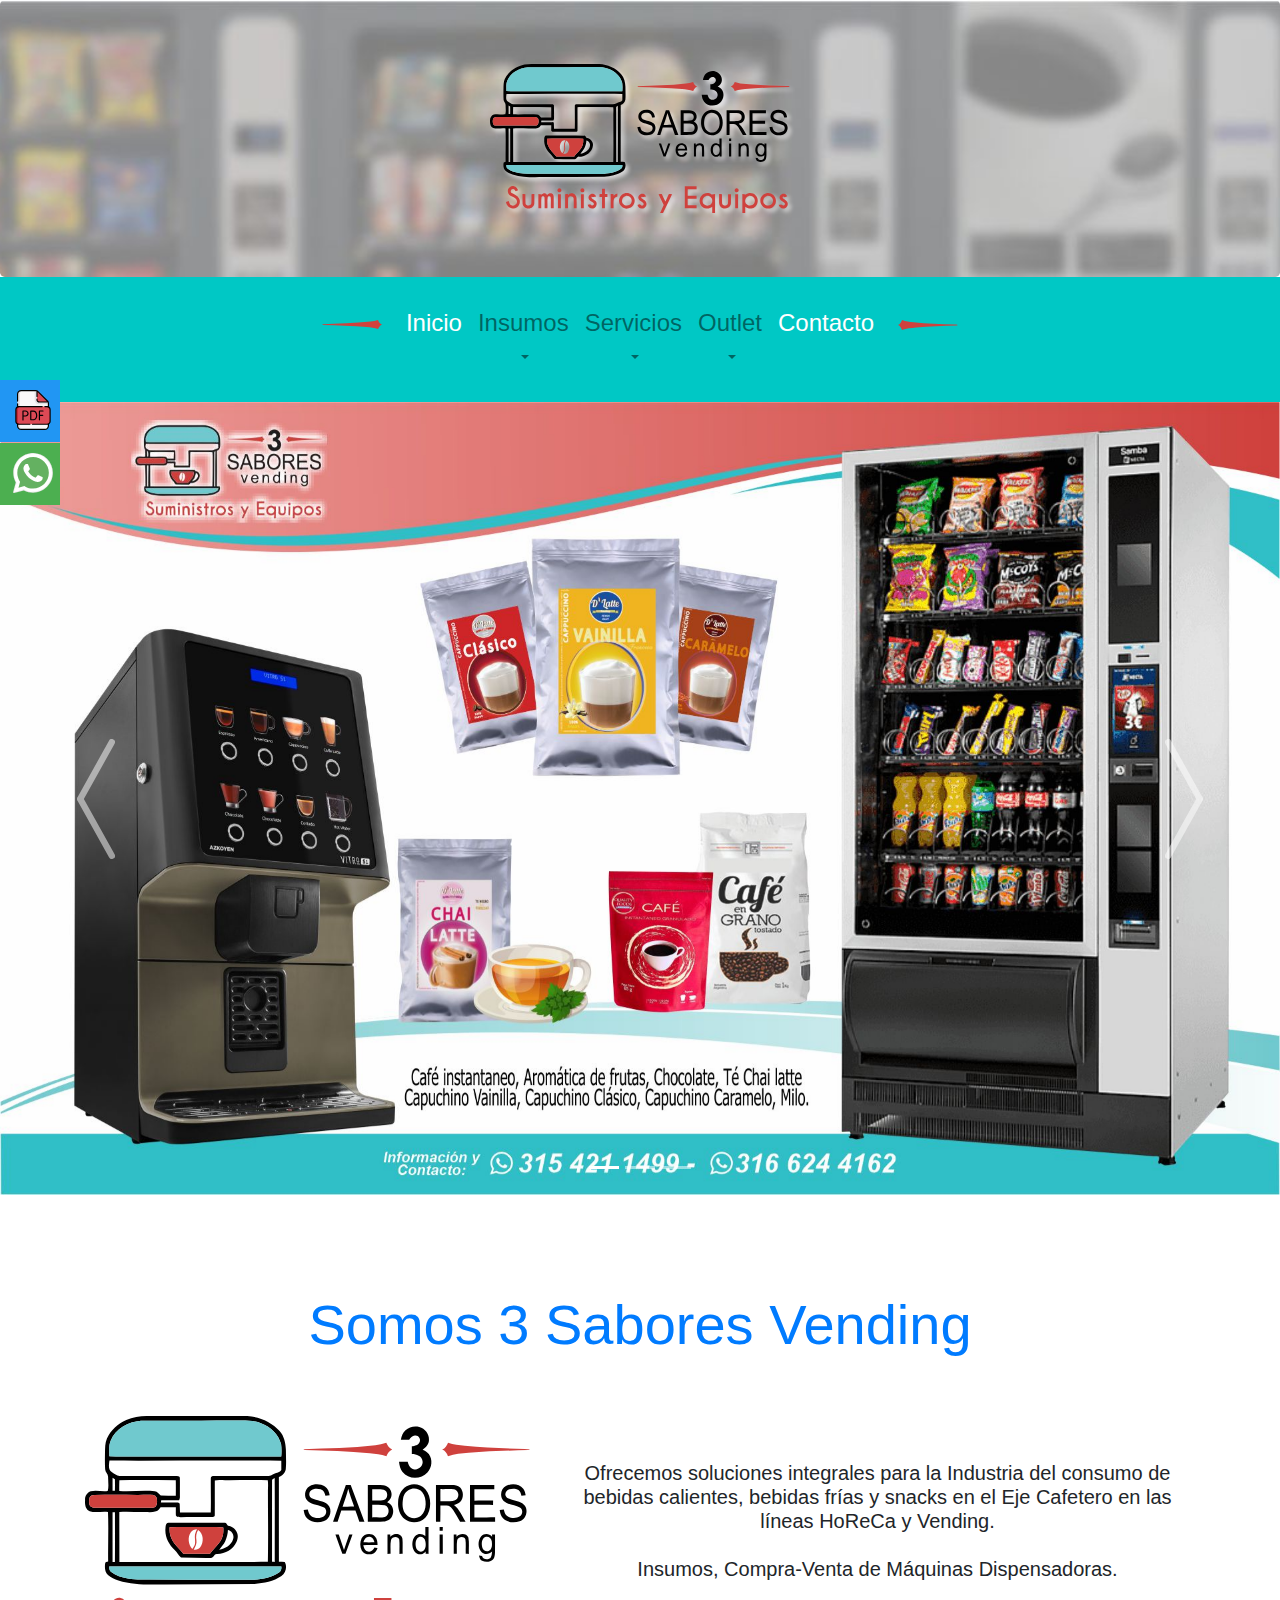
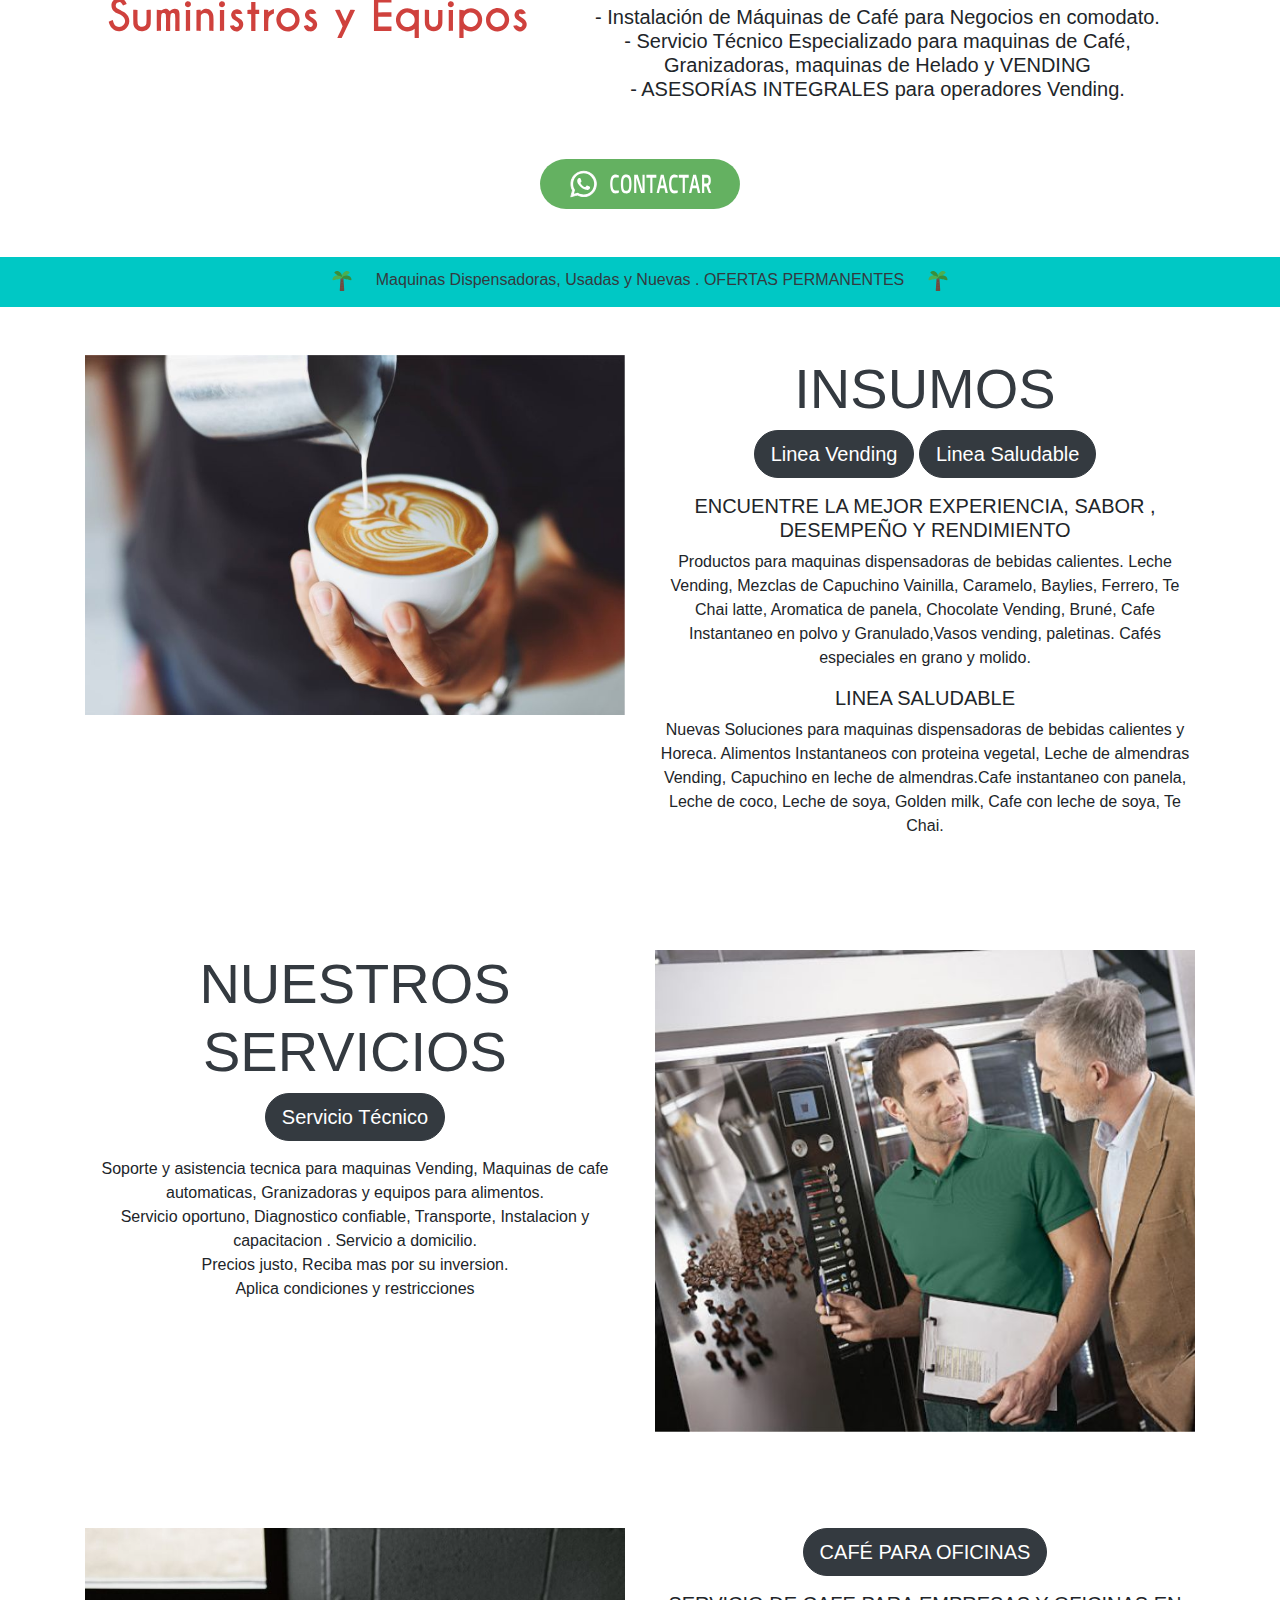
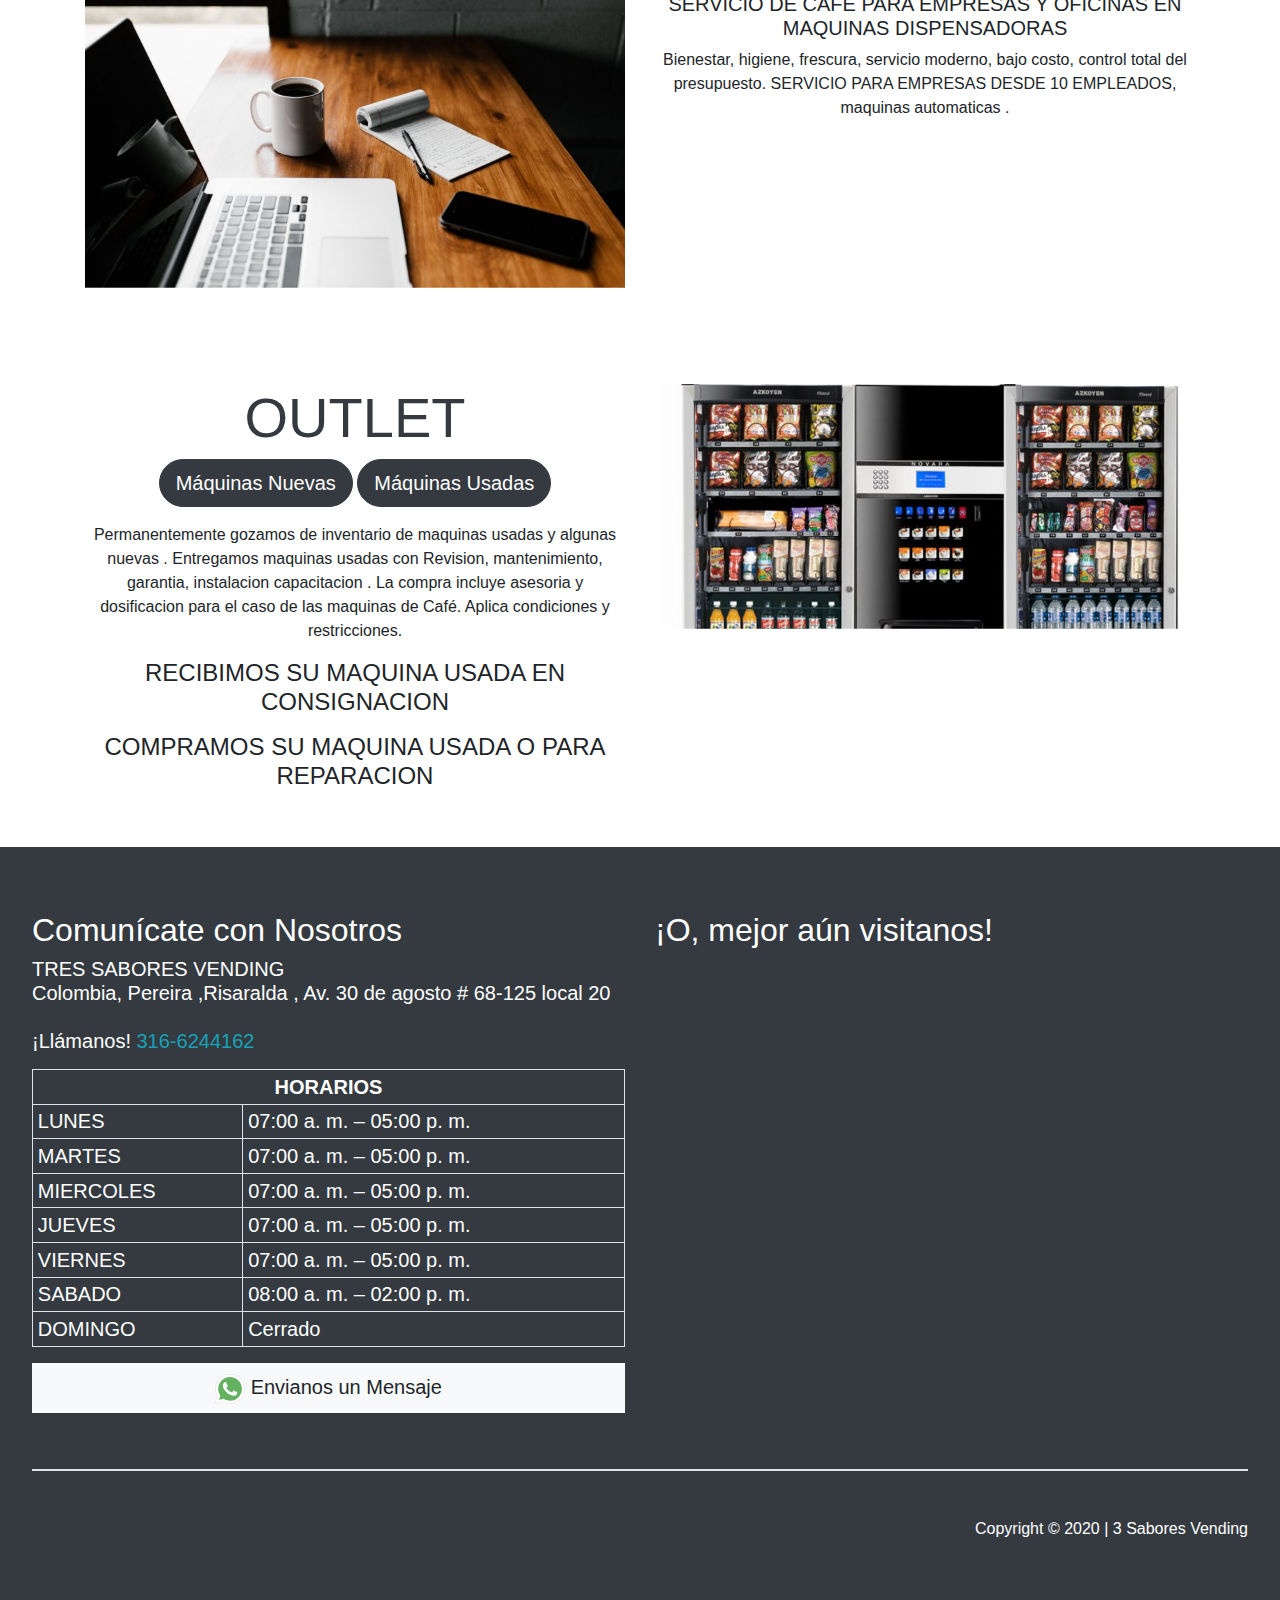
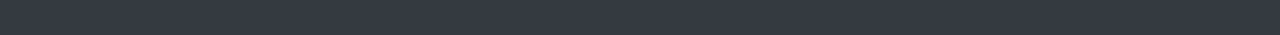
<file: index.html>
<!DOCTYPE html>
<html lang="es">
<head>
  <title>3 Sabores</title>
  <meta charset="utf-8">
  <meta name="viewport" content="width=device-width, initial-scale=1">
  <link rel="stylesheet" href="https://maxcdn.bootstrapcdn.com/bootstrap/4.5.0/css/bootstrap.min.css">
  <link rel="stylesheet" href="css/estilos.css">
  <script src="https://ajax.googleapis.com/ajax/libs/jquery/3.5.1/jquery.min.js"></script>
  <script src="https://cdnjs.cloudflare.com/ajax/libs/popper.js/1.16.0/umd/popper.min.js"></script>
  <script src="https://maxcdn.bootstrapcdn.com/bootstrap/4.5.0/js/bootstrap.min.js"></script>
</head>
<body>

<div class="jumbotron text-center" style="margin-bottom:0; background: url(img/head.jpg) no-repeat center center fixed; background-size: cover;">
  <img src="img/logo.svg" style="max-width: 300px; -webkit-filter: drop-shadow( 3px 3px 2px rgba(255, 255, 255, .7)); filter: drop-shadow( 3px 3px 2px rgba(255, 255, 255, .7));"> 
</div>

<nav class="navbar navbar-expand-sm navbar-light" data-toggle="affix" style="background-color: #00C8C5;">
    <div class="mx-auto d-sm-flex d-block flex-sm-nowrap pt-3 pb-3">
        <button class="navbar-toggler btn border-0" type="button" data-toggle="collapse" data-target="#navbarsExample11" aria-expanded="false" aria-label="Toggle navigation">
            <img src="img/menu.svg" width="40">
        </button>
        <div class="collapse navbar-collapse text-center" id="navbarsExample11">
            <ul class="navbar-nav">
                <li class="nav-item">
                  <img class="mr-3" style="margin-top: 19px" src="img/izq.svg" width="60">
                </li>
                <li class="nav-item">
                    <a class="nav-link text-white" href="index.html"><h4>Inicio</h4></a>
                </li>
                <li class="nav-item dropdown">
                  <a class="nav-link dropdown-toggle" href="#" id="navbarDropdown" role="button" data-toggle="dropdown" aria-haspopup="true" aria-expanded="false">
                    <h4>Insumos</h4>
                  </a>
                  <div class="dropdown-menu" aria-labelledby="navbarDropdown">
                    <a class="dropdown-item" href="lineavending.html"><h5>Linea Vending</h5></a>
                    <a class="dropdown-item" href="lineasaludable.html"><h5>Linea Saludable</h5></a>
                  </div>
                </li>

                <li class="nav-item dropdown">
                  <a class="nav-link dropdown-toggle" href="#" id="navbarDropdown" role="button" data-toggle="dropdown" aria-haspopup="true" aria-expanded="false">
                    <h4>Servicios</h4>
                  </a>
                  <div class="dropdown-menu" aria-labelledby="navbarDropdown">
                    <a class="dropdown-item" href="#Servicios"><h5>Servicio Técnico</h5></a>
                    <a class="dropdown-item" href="#Servicios"><h5>Cafè para Oficinas</h5></a>
                  </div>
                </li>

                <li class="nav-item dropdown">
                  <a class="nav-link dropdown-toggle" href="#" id="navbarDropdown" role="button" data-toggle="dropdown" aria-haspopup="true" aria-expanded="false">
                    <h4>Outlet</h4>
                  </a>
                  <div class="dropdown-menu" aria-labelledby="navbarDropdown">
                    <a class="dropdown-item" href="maquinasnuevas.html"><h5>Máquinas Nuevas</h5></a>
                    <a class="dropdown-item" href="maquinasusadas.html"><h5>Máquinas Usadas</h5></a>
                  </div>
                </li>

                <li class="nav-item">
                    <a class="nav-link text-white" href="#Contacto"><h4>Contacto</h4></a>
                </li>

                <li class="nav-item">
                  <img class="ml-3" style="margin-top: 19px" src="img/der.svg" width="60">
                </li>
            </ul>
        </div>
    </div>
</nav>

<div id="carouselExampleCaptions" class="carousel slide" data-ride="carousel">
  <ol class="carousel-indicators">
    <li data-target="#carouselExampleCaptions" data-slide-to="0" class="active"></li>
    <li data-target="#carouselExampleCaptions" data-slide-to="1"></li>
    <li data-target="#carouselExampleCaptions" data-slide-to="2"></li>
  </ol>
  <div class="carousel-inner">
    <div class="carousel-item active">
      <img src="img/s1.jpg" class="d-block w-100" alt="...">
      <div class="carousel-caption">
        <!-- <h5 class="tica"><b>NUESTRO MUNDO VENDING</b></h5>
        <p class="txslide">Insumos para la Industria del Vending y el sector HORECA. <br>Productos para el consumo Hogar y NUEVA Línea Saludable</p> -->
      </div>
    </div>
    <div class="carousel-item">
      <img src="img/s2.jpg" class="d-block w-100" alt="...">
      <div class="carousel-caption">
        <h5 class="tica">DISPENSADORAS DE CAFÉ PARA OFICINAS, EMPRESAS Y NEGOCIOS</h5>
        <p class="txslide">¡RENUÉVATE! Cambia tu vieja Cafetera o Greca por una DISPENSADORA AUTOMÁTICA DE CAFÉ.</p>
      </div>
    </div>
    <div class="carousel-item">
      <img src="img/s3.jpg" class="d-block w-100" alt="...">
      <div class="carousel-caption">
        <h5 class="tica">VARIEDAD DE SABORES</h5>
        <p class="txslide">Pide el Catálogo de Productos y dale una Nueva Experiencia a tus Clientes</p>
      </div>
    </div>
  </div>
  <a class="carousel-control-prev" href="#carouselExampleCaptions" role="button" data-slide="prev">
    <img src="img/si.svg" height="120">
    <span class="sr-only">Previous</span>
  </a>
  <a class="carousel-control-next" href="#carouselExampleCaptions" role="button" data-slide="next">
    <img src="img/sd.svg" height="120">
    <span class="sr-only">Next</span>
  </a>
</div>

<section class="container">
  <div class="row">
    <div class="col-md-12 mt-5 text-center">
      <h1 class="display-4 mt-5 text-primary">Somos 3 Sabores Vending</h1>
    </div>
    <div class="col-lg-5 col-md-12">
      <img src="img/logo.svg" class="img-fluid" style="margin-top: 50px; margin-bottom: 50px;">
    </div>
    <div class="col-lg-7 col-md-12 text-center">
      <h5 style="margin-top: 95px; margin-bottom: 50px;">
        Ofrecemos soluciones integrales para la Industria del consumo de bebidas calientes, bebidas frías y snacks en el Eje Cafetero en las líneas HoReCa y Vending. <br><br>

        Insumos, Compra-Venta de Máquinas Dispensadoras. <br><br>

        - Instalación de Máquinas de Café para Negocios en comodato. <br>
        - Servicio Técnico Especializado para maquinas de Café, Granizadoras, maquinas de Helado y VENDING <br>
        - ASESORÍAS INTEGRALES para operadores Vending.
      </h5>
    </div>
    <div class="col-12 text-center mt-2 mb-5">
        <a href="https://api.whatsapp.com/send?phone=573166244162&text=&source=&data=&app_absent=" target="blank"><img src="img/wha.svg" class="btn-sli"></a>
    </div>
  </div>
</section>

<section class="separador container-fluid">
  <div class="row">
    <div class="col-md-12 text-center">
      <p class="text-dark" style="margin-top: 11px"><img src="img/palma.svg" width="20"><b class="ml-4 mr-4" style="font-weight: 100">Maquinas Dispensadoras, Usadas y Nuevas . OFERTAS PERMANENTES</b><img src="img/palma.svg" width="20"></p>
    </div>
  </div>
</section>

<section class="container">
  <div class="row">
    <div class="col-md-6 mt-5 mb-5">
      <img src="img/a1.jpg" class="img-fluid">
    </div>
    <div class="col-md-6 mt-5 mb-5 text-center">
      <h1 class="display-4 text-dark">INSUMOS</h1>
      <a href="lineavending.html" class="btn btn-lg btn-dark rounded-pill">Linea Vending</a>
      <a href="lineasaludable.html" class="btn btn-lg btn-dark rounded-pill">Linea Saludable</a>
      <h5 class="mt-3">ENCUENTRE LA MEJOR EXPERIENCIA, SABOR , DESEMPEÑO Y RENDIMIENTO</h5>
      <p>Productos para maquinas dispensadoras de bebidas calientes.
      Leche Vending, Mezclas de Capuchino Vainilla, Caramelo, Baylies, Ferrero, Te Chai latte,
      Aromatica de panela, Chocolate Vending,
      Bruné, Cafe Instantaneo en polvo y Granulado,Vasos vending, paletinas.
      Cafés especiales en grano y molido.
      </p>
      <h5 class="mt-3">LINEA SALUDABLE</h5>
      <p>Nuevas Soluciones para maquinas dispensadoras de bebidas calientes y Horeca.
      Alimentos Instantaneos con proteina vegetal, Leche de almendras Vending, Capuchino
      en leche de almendras.Cafe instantaneo con panela, Leche de coco, Leche de soya, 
      Golden milk, Cafe con leche de soya, Te Chai.
      </p>
    </div>
  </div>

<section id="Servicios">
  <div class="row">
    <div class="col-md-6 mt-5 mb-5 text-center">
      <h1 class="display-4 text-dark">NUESTROS SERVICIOS</h1>
      <a href="#Servicios" class="btn btn-lg btn-dark rounded-pill">Servicio Técnico</a>
            <p class="mt-3">Soporte y asistencia tecnica para maquinas Vending, Maquinas de cafe automaticas, 
      Granizadoras y equipos para alimentos.<br>
      Servicio oportuno, Diagnostico confiable, Transporte, Instalacion y capacitacion . 
      Servicio a domicilio.<br>
      Precios justo, Reciba mas por su inversion.<br>
      Aplica  condiciones y restricciones
      </p>      
    </div>
    <div class="col-md-6 mt-5 mb-5">
      <img src="img/a2.jpg" class="img-fluid">
    </div>
  </div>
  <div class="row">
    <div class="col-md-6 mt-5 mb-5">
      <img src="img/a3.jpg" class="img-fluid">
    </div>
    <div class="col-md-6 mt-5 mb-5 text-center">
      <a href="#Servicios" class="btn btn-lg btn-dark rounded-pill">CAFÉ PARA OFICINAS</a>
      <h5 class="mt-3">SERVICIO DE CAFE PARA EMPRESAS Y OFICINAS EN MAQUINAS DISPENSADORAS</h5>
      <p>Bienestar, higiene, frescura, servicio moderno, bajo costo, control total del presupuesto.
      SERVICIO PARA EMPRESAS DESDE 10 EMPLEADOS, maquinas  automaticas .
      </p>
    </div>
  </div>
</section>

  <div class="row">
    <div class="col-md-6 mt-5 mb-5 text-center">
      <h1 class="display-4 text-dark">OUTLET</h1>
      <a href="maquinasnuevas.html" class="btn btn-lg btn-dark rounded-pill">Máquinas Nuevas</a>
      <a href="maquinasusadas.html" class="btn btn-lg btn-dark rounded-pill">Máquinas Usadas</a>
      <p class="mt-3">Permanentemente gozamos de inventario de maquinas usadas y algunas nuevas .
      Entregamos  maquinas usadas con Revision,  mantenimiento, garantia, instalacion capacitacion .
      La compra incluye asesoria y dosificacion para el caso de las maquinas de Café.
      Aplica condiciones y restricciones.</p>
      <h4 class="mt-3">RECIBIMOS SU MAQUINA USADA EN CONSIGNACION</h4>
      <h4 class="mt-3">COMPRAMOS SU MAQUINA USADA O PARA REPARACION</h4>
    </div>
    <div class="col-md-6 mt-5 mb-5">
      <img src="img/a4.jpg" class="img-fluid">
    </div>
  </div>
</section>

<section id="Contacto">
<div class="jumbotron text-center bg-dark rounded-0 text-white" style="margin-bottom:0">
  <div class="row">
    <div class="col-md-6 text-left">
      <h2>Comunícate con Nosotros</h2>
      <h5 style="font-weight: 100;">
        TRES SABORES VENDING <br>
        Colombia, Pereira ,Risaralda , Av. 30 de agosto # 68-125 local 20 <br><br>
        <b>¡Llámanos!</b> <b class="text-info">316-6244162</b> <br>
        <table class="table table-bordered table-sm text-white mt-3">
          <tr>
            <th colspan="2" class="text-center">HORARIOS</th>
          </tr>
          <tr>
            <td>LUNES</td>
            <td>07:00 a. m. – 05:00 p. m.</td>
          </tr>
          <tr>
            <td>MARTES</td>
            <td>07:00 a. m. – 05:00 p. m.</td>
          </tr>
          <tr>
            <td>MIERCOLES</td>
            <td>07:00 a. m. – 05:00 p. m.</td>
          </tr>
          <tr>
            <td>JUEVES</td>
            <td>07:00 a. m. – 05:00 p. m.</td>
          </tr>
          <tr>
            <td>VIERNES</td>
            <td>07:00 a. m. – 05:00 p. m.</td>
          </tr>
          <tr>
            <td>SABADO</td>
            <td>08:00 a. m. – 02:00 p. m.</td>
          </tr>
          <tr>
            <td>DOMINGO</td>
            <td>Cerrado</td>
          </tr>
        </table>
        <a href="https://wa.me/573166244162" target="_blank" class="btn btn-light btn-lg btn-block rounded-0"><img src="img/wha2.svg" width="30"> Envianos un Mensaje</a>
      </h5>       
    </div>
    <div class="col-md-6 text-left">
      <h2>¡O, mejor aún visitanos!</h2>
      <iframe src="https://www.google.com/maps/embed?pb=!1m18!1m12!1m3!1d993.9399314402073!2d-75.73850321182144!3d4.811268899780568!2m3!1f0!2f0!3f0!3m2!1i1024!2i768!4f13.1!3m3!1m2!1s0x8e387df712e00617%3A0x87fc8bb8422b69d0!2s3%20Sabores%20Vending!5e0!3m2!1ses!2sco!4v1594393507511!5m2!1ses!2sco" width="100%" height="450" frameborder="0" style="border:0;" allowfullscreen="" aria-hidden="false" tabindex="0"></iframe>
    </div>
  </div>
  <hr class="border mt-5">
  <div class="row">
    <div class="col-md-12">
      <p class="text-right text-white" style="margin-top: 30px; margin-bottom: 30px">Copyright © 2020 | 3 Sabores Vending </p>
    </div>
  </div>
</div>

<div id="flotante">
  <a href="Catalogo 3 Sabores.pdf" id="catalogo" class="text-right">
    <div class="row">
      <div class="col-7" style="font-size: 14px">Catálogo<br>2020</div>
      <div class="col-5"><img src="img/pdf.svg" width="40"></div>
    </div>
  </a>
  <a href="https://api.whatsapp.com/send?phone=573154211499&text=Buen%20dia,%20Necesito%20Asesoria" id="contacto" class="text-right" target="blank">
    <div class="row">
      <div class="col-7" style="font-size: 14px">Contactar<br>Asesor</div>
      <div class="col-5"><img src="img/wha2.svg" width="40"></div>
    </div>
  </a>
</div>
</section>

</body>
</html>
</file>
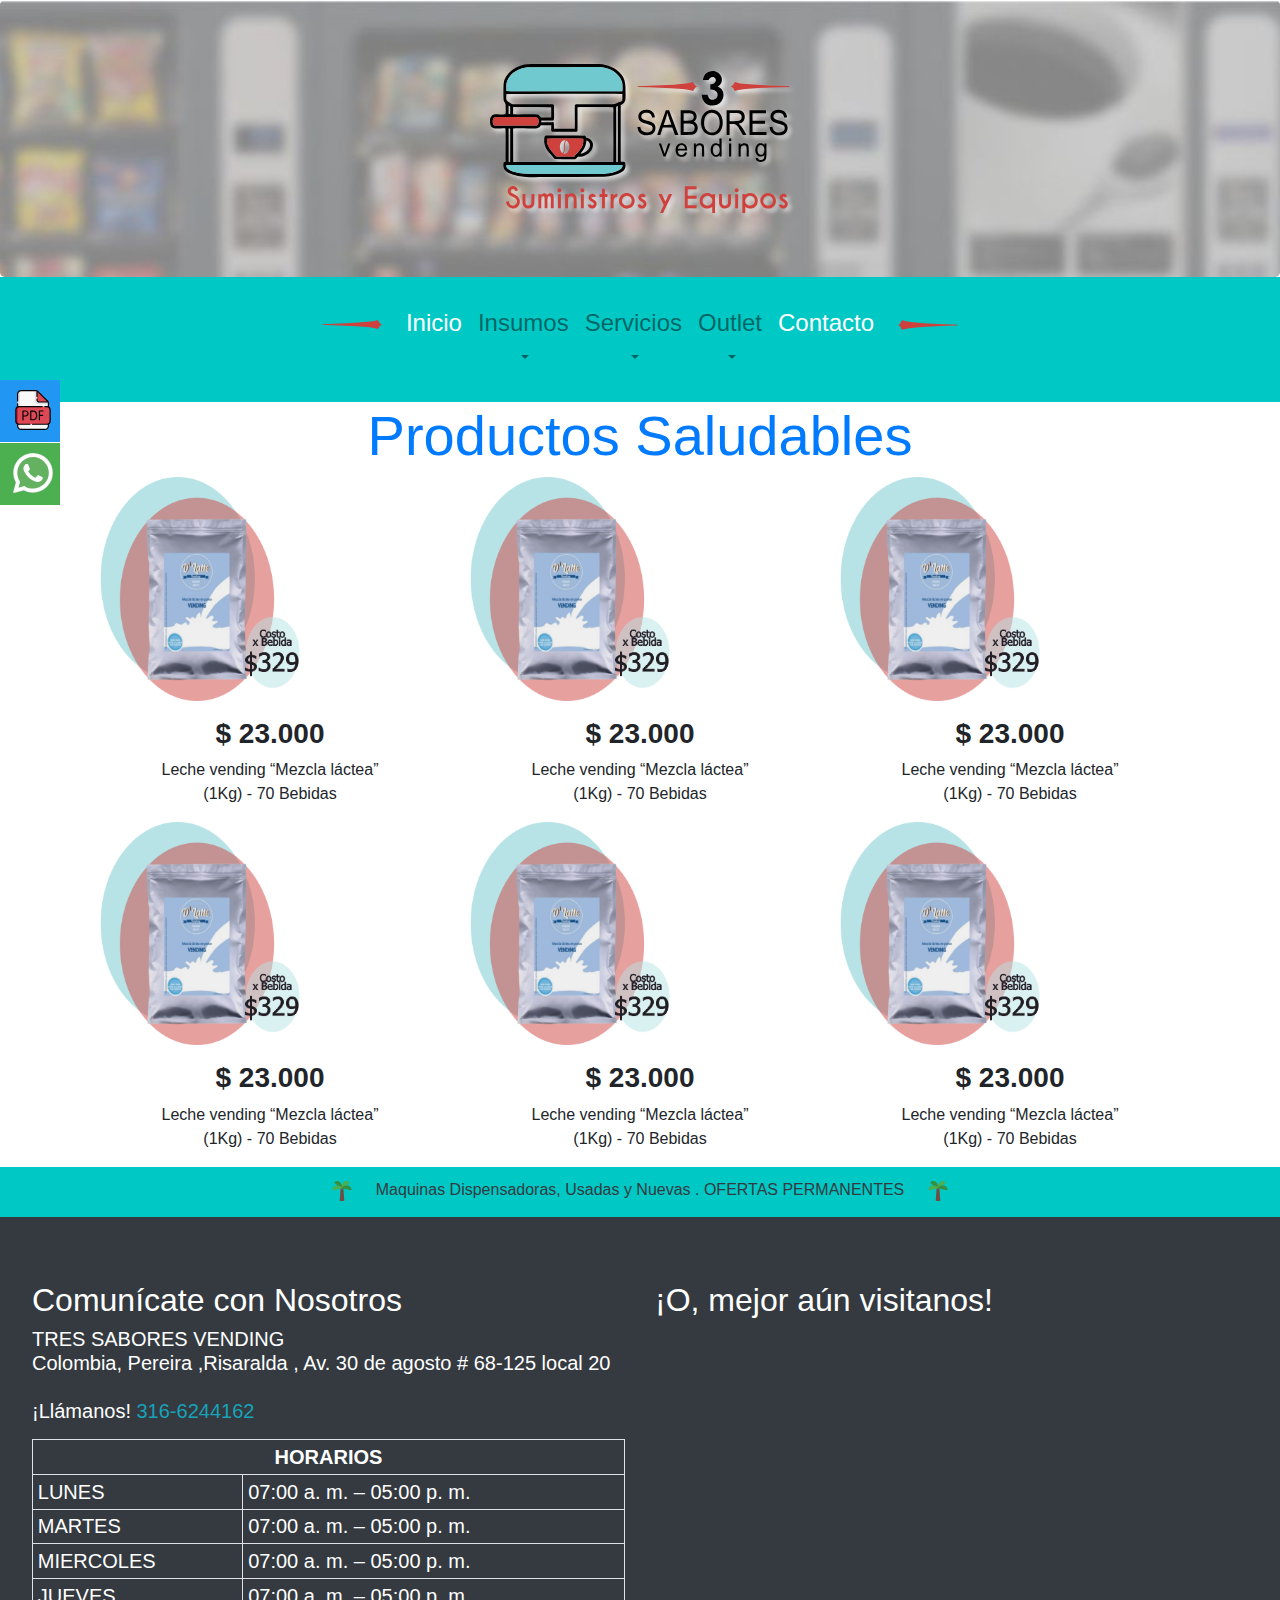
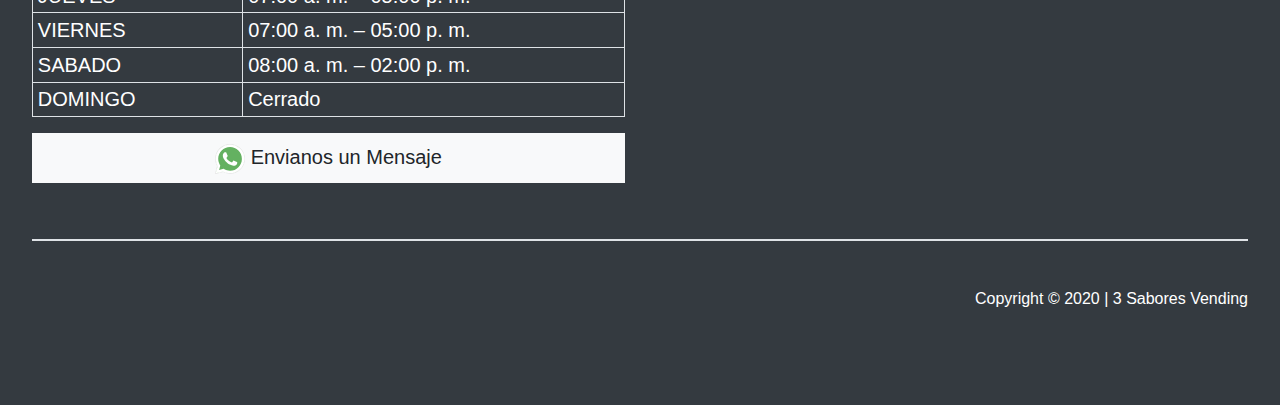
<file: lineasaludable.html>
<!DOCTYPE html>
<html lang="es">
<head>
  <title>3 Sabores</title>
  <meta charset="utf-8">
  <meta name="viewport" content="width=device-width, initial-scale=1">
  <link rel="stylesheet" href="https://maxcdn.bootstrapcdn.com/bootstrap/4.5.0/css/bootstrap.min.css">
  <link rel="stylesheet" href="css/estilos.css">
  <script src="https://ajax.googleapis.com/ajax/libs/jquery/3.5.1/jquery.min.js"></script>
  <script src="https://cdnjs.cloudflare.com/ajax/libs/popper.js/1.16.0/umd/popper.min.js"></script>
  <script src="https://maxcdn.bootstrapcdn.com/bootstrap/4.5.0/js/bootstrap.min.js"></script>
</head>
<body>

<div class="jumbotron text-center" style="margin-bottom:0; background: url(img/head.jpg) no-repeat center center fixed; background-size: cover;">
  <img src="img/logo.svg" style="max-width: 300px; -webkit-filter: drop-shadow( 3px 3px 2px rgba(255, 255, 255, .7)); filter: drop-shadow( 3px 3px 2px rgba(255, 255, 255, .7));"> 
</div>

<nav class="navbar navbar-expand-sm navbar-light" data-toggle="affix" style="background-color: #00C8C5;">
    <div class="mx-auto d-sm-flex d-block flex-sm-nowrap pt-3 pb-3">
        <button class="navbar-toggler btn border-0" type="button" data-toggle="collapse" data-target="#navbarsExample11" aria-expanded="false" aria-label="Toggle navigation">
            <img src="img/menu.svg" width="40">
        </button>
        <div class="collapse navbar-collapse text-center" id="navbarsExample11">
            <ul class="navbar-nav">
                <li class="nav-item">
                  <img class="mr-3" style="margin-top: 19px" src="img/izq.svg" width="60">
                </li>
                <li class="nav-item">
                    <a class="nav-link text-white" href="index.html"><h4>Inicio</h4></a>
                </li>
                <li class="nav-item dropdown">
                  <a class="nav-link dropdown-toggle" href="#" id="navbarDropdown" role="button" data-toggle="dropdown" aria-haspopup="true" aria-expanded="false">
                    <h4>Insumos</h4>
                  </a>
                  <div class="dropdown-menu" aria-labelledby="navbarDropdown">
                    <a class="dropdown-item" href="lineavending.html"><h5>Linea Vending</h5></a>
                    <a class="dropdown-item" href="lineasaludable.html"><h5>Linea Saludable</h5></a>
                  </div>
                </li>

                <li class="nav-item dropdown">
                  <a class="nav-link dropdown-toggle" href="#" id="navbarDropdown" role="button" data-toggle="dropdown" aria-haspopup="true" aria-expanded="false">
                    <h4>Servicios</h4>
                  </a>
                  <div class="dropdown-menu" aria-labelledby="navbarDropdown">
                    <a class="dropdown-item" href="index.html#Servicios"><h5>Servicio Técnico</h5></a>
                    <a class="dropdown-item" href="index.html#Servicios"><h5>Cafè para Oficinas</h5></a>
                  </div>
                </li>

                <li class="nav-item dropdown">
                  <a class="nav-link dropdown-toggle" href="#" id="navbarDropdown" role="button" data-toggle="dropdown" aria-haspopup="true" aria-expanded="false">
                    <h4>Outlet</h4>
                  </a>
                  <div class="dropdown-menu" aria-labelledby="navbarDropdown">
                    <a class="dropdown-item" href="maquinasnuevas.html"><h5>Máquinas Nuevas</h5></a>
                    <a class="dropdown-item" href="maquinasusadas.html"><h5>Máquinas Usadas</h5></a>
                  </div>
                </li>

                <li class="nav-item">
                    <a class="nav-link text-white" href="#Contacto"><h4>Contacto</h4></a>
                </li>
                
                <li class="nav-item">
                  <img class="ml-3" style="margin-top: 19px" src="img/der.svg" width="60">
                </li>
            </ul>
        </div>
    </div>
</nav>

<section class="container">
  <div class="row">
    <div class="col-md-12">
      <h1 class="display-4 text-primary text-center">Productos Saludables</h1>
      <div class="row">
        <div class="col-lg-12">
          <div class="container-fluid">
            <div class="row">
              <div class="col-lg-4">
                <div class="feature-item">
                  <img src="img/insumos.png" class="img-fluid text-center" width="200">
                  <h3 class="text-black mt-3 text-center"><b>$ 23.000</b></h3>
                  <p class="text-black text-center">Leche vending “Mezcla láctea”<br>
                  (1Kg) - 70 Bebidas</p>
                </div>
              </div>
              <div class="col-lg-4">
                <div class="feature-item">
                  <img src="img/insumos.png" class="img-fluid text-center" width="200">
                  <h3 class="text-black mt-3 text-center"><b>$ 23.000</b></h3>
                  <p class="text-black text-center">Leche vending “Mezcla láctea”<br>
                  (1Kg) - 70 Bebidas</p>
                </div>
              </div>
              <div class="col-lg-4">
                <div class="feature-item">
                  <img src="img/insumos.png" class="img-fluid text-center" width="200">
                  <h3 class="text-black mt-3 text-center"><b>$ 23.000</b></h3>
                  <p class="text-black text-center">Leche vending “Mezcla láctea”<br>
                  (1Kg) - 70 Bebidas</p>
                </div>
              </div>
        </div>
      </div>

      <div class="row">
        <div class="col-lg-12">
          <div class="container-fluid">
            <div class="row">
              <div class="col-lg-4">
                <div class="feature-item">
                  <img src="img/insumos.png" class="img-fluid text-center" width="200">
                  <h3 class="text-black mt-3 text-center"><b>$ 23.000</b></h3>
                  <p class="text-black text-center">Leche vending “Mezcla láctea”<br>
                  (1Kg) - 70 Bebidas</p>
                </div>
              </div>
              <div class="col-lg-4">
                <div class="feature-item">
                  <img src="img/insumos.png" class="img-fluid text-center" width="200">
                  <h3 class="text-black mt-3 text-center"><b>$ 23.000</b></h3>
                  <p class="text-black text-center">Leche vending “Mezcla láctea”<br>
                  (1Kg) - 70 Bebidas</p>
                </div>
              </div>
              <div class="col-lg-4">
                <div class="feature-item">
                  <img src="img/insumos.png" class="img-fluid text-center" width="200">
                  <h3 class="text-black mt-3 text-center"><b>$ 23.000</b></h3>
                  <p class="text-black text-center">Leche vending “Mezcla láctea”<br>
                  (1Kg) - 70 Bebidas</p>
                </div>
              </div>
        </div>
      </div>

    </div>
  </div>
</section>

<section class="separador container-fluid">
  <div class="row">
    <div class="col-md-12 text-center">
      <p class="text-dark" style="margin-top: 11px"><img src="img/palma.svg" width="20"><b class="ml-4 mr-4" style="font-weight: 100">Maquinas Dispensadoras, Usadas y Nuevas . OFERTAS PERMANENTES</b><img src="img/palma.svg" width="20"></p>
    </div>
  </div>
</section>

<section id="Contacto">
<div class="jumbotron text-center bg-dark rounded-0 text-white" style="margin-bottom:0">
  <div class="row">
    <div class="col-md-6 text-left">
      <h2>Comunícate con Nosotros</h2>
      <h5 style="font-weight: 100;">
        TRES SABORES VENDING <br>
        Colombia, Pereira ,Risaralda , Av. 30 de agosto # 68-125 local 20 <br><br>
        <b>¡Llámanos!</b> <b class="text-info">316-6244162</b> <br>
        <table class="table table-bordered table-sm text-white mt-3">
          <tr>
            <th colspan="2" class="text-center">HORARIOS</th>
          </tr>
          <tr>
            <td>LUNES</td>
            <td>07:00 a. m. – 05:00 p. m.</td>
          </tr>
          <tr>
            <td>MARTES</td>
            <td>07:00 a. m. – 05:00 p. m.</td>
          </tr>
          <tr>
            <td>MIERCOLES</td>
            <td>07:00 a. m. – 05:00 p. m.</td>
          </tr>
          <tr>
            <td>JUEVES</td>
            <td>07:00 a. m. – 05:00 p. m.</td>
          </tr>
          <tr>
            <td>VIERNES</td>
            <td>07:00 a. m. – 05:00 p. m.</td>
          </tr>
          <tr>
            <td>SABADO</td>
            <td>08:00 a. m. – 02:00 p. m.</td>
          </tr>
          <tr>
            <td>DOMINGO</td>
            <td>Cerrado</td>
          </tr>
        </table>
        <a href="https://wa.me/573166244162" target="_blank" class="btn btn-light btn-lg btn-block rounded-0"><img src="img/wha2.svg" width="30"> Envianos un Mensaje</a>
      </h5>       
    </div>
    <div class="col-md-6 text-left">
      <h2>¡O, mejor aún visitanos!</h2>
      <iframe src="https://www.google.com/maps/embed?pb=!1m18!1m12!1m3!1d993.9399314402073!2d-75.73850321182144!3d4.811268899780568!2m3!1f0!2f0!3f0!3m2!1i1024!2i768!4f13.1!3m3!1m2!1s0x8e387df712e00617%3A0x87fc8bb8422b69d0!2s3%20Sabores%20Vending!5e0!3m2!1ses!2sco!4v1594393507511!5m2!1ses!2sco" width="100%" height="450" frameborder="0" style="border:0;" allowfullscreen="" aria-hidden="false" tabindex="0"></iframe>
    </div>
  </div>
  <hr class="border mt-5">
  <div class="row">
    <div class="col-md-12">
      <p class="text-right text-white" style="margin-top: 30px; margin-bottom: 30px">Copyright © 2020 | 3 Sabores Vending </p>
    </div>
  </div>
</div>

<div id="flotante">
  <a href="Catalogo 3 Sabores.pdf" id="catalogo" class="text-right">
    <div class="row">
      <div class="col-7" style="font-size: 14px">Catálogo<br>2020</div>
      <div class="col-5"><img src="img/pdf.svg" width="40"></div>
    </div>
  </a>
  <a href="https://api.whatsapp.com/send?phone=573154211499&text=Buen%20dia,%20Necesito%20Asesoria" id="contacto" class="text-right" target="blank">
    <div class="row">
      <div class="col-7" style="font-size: 14px">Contactar<br>Asesor</div>
      <div class="col-5"><img src="img/wha2.svg" width="40"></div>
    </div>
  </a>
</div>
</section>

</body>
</html>
</file>
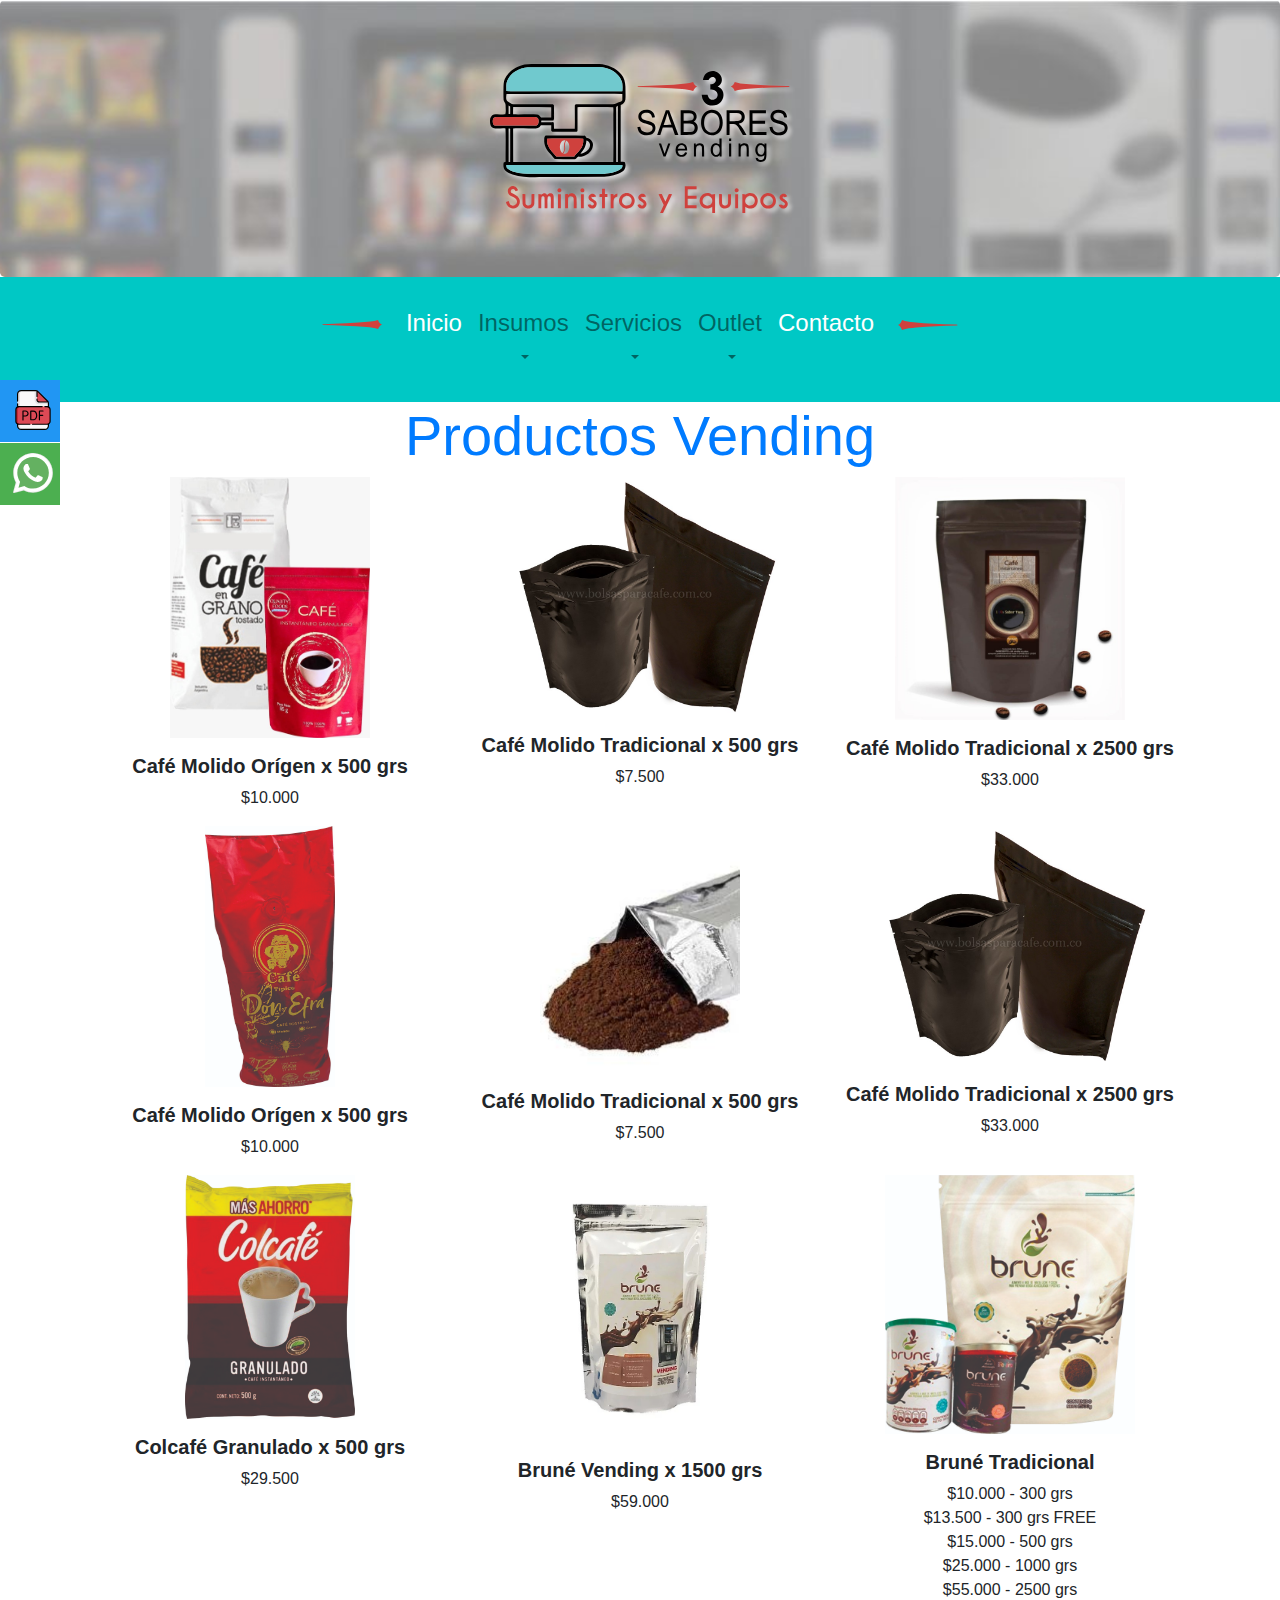
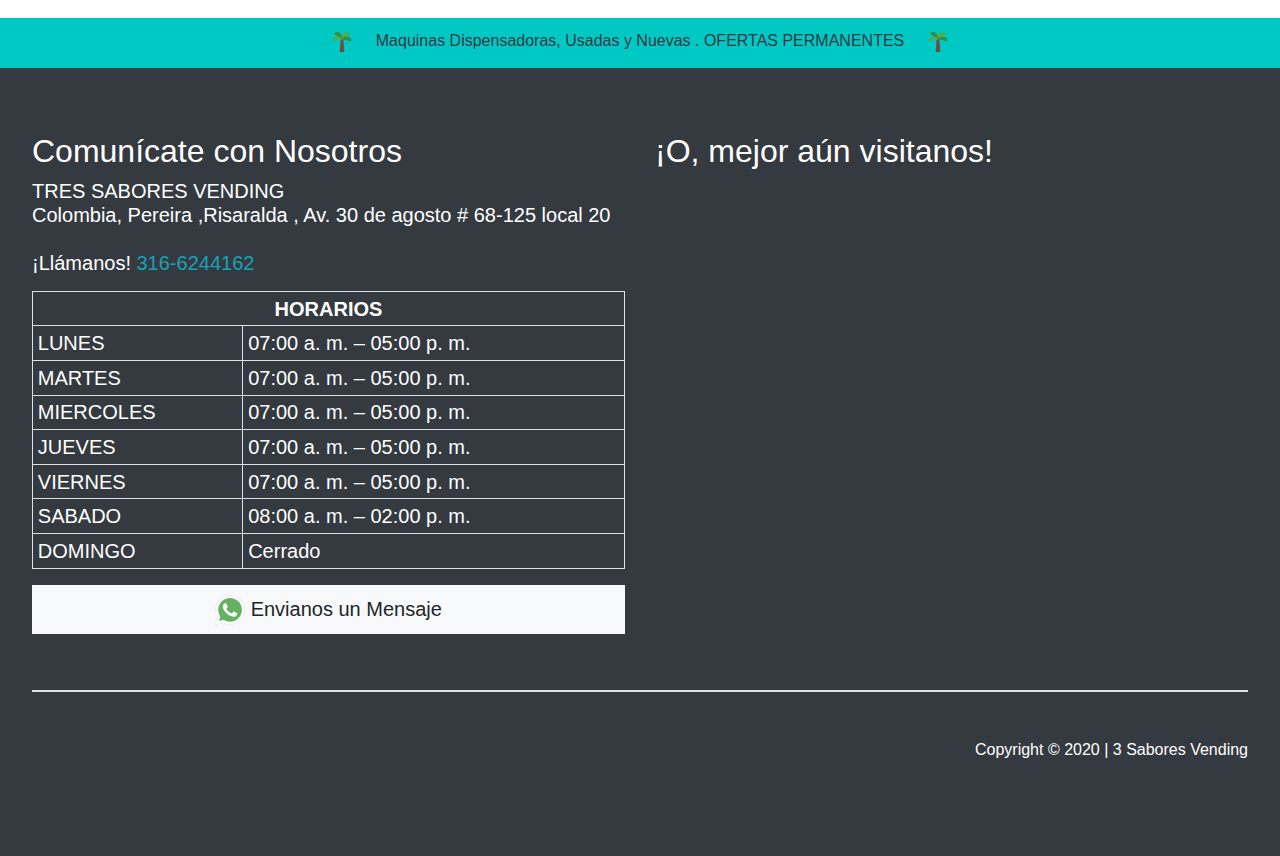
<file: lineavending.html>
<!DOCTYPE html>
<html lang="es">
<head>
  <title>3 Sabores</title>
  <meta charset="utf-8">
  <meta name="viewport" content="width=device-width, initial-scale=1">
  <link rel="stylesheet" href="https://maxcdn.bootstrapcdn.com/bootstrap/4.5.0/css/bootstrap.min.css">
  <link rel="stylesheet" href="css/estilos.css">
  <script src="https://ajax.googleapis.com/ajax/libs/jquery/3.5.1/jquery.min.js"></script>
  <script src="https://cdnjs.cloudflare.com/ajax/libs/popper.js/1.16.0/umd/popper.min.js"></script>
  <script src="https://maxcdn.bootstrapcdn.com/bootstrap/4.5.0/js/bootstrap.min.js"></script>
</head>
<body>

<div class="jumbotron text-center" style="margin-bottom:0; background: url(img/head.jpg) no-repeat center center fixed; background-size: cover;">
  <img src="img/logo.svg" style="max-width: 300px; -webkit-filter: drop-shadow( 3px 3px 2px rgba(255, 255, 255, .7)); filter: drop-shadow( 3px 3px 2px rgba(255, 255, 255, .7));"> 
</div>

<nav class="navbar navbar-expand-sm navbar-light" data-toggle="affix" style="background-color: #00C8C5;">
    <div class="mx-auto d-sm-flex d-block flex-sm-nowrap pt-3 pb-3">
        <button class="navbar-toggler btn border-0" type="button" data-toggle="collapse" data-target="#navbarsExample11" aria-expanded="false" aria-label="Toggle navigation">
            <img src="img/menu.svg" width="40">
        </button>
        <div class="collapse navbar-collapse text-center" id="navbarsExample11">
            <ul class="navbar-nav">
                <li class="nav-item">
                  <img class="mr-3" style="margin-top: 19px" src="img/izq.svg" width="60">
                </li>
                <li class="nav-item">
                    <a class="nav-link text-white" href="index.html"><h4>Inicio</h4></a>
                </li>
                <li class="nav-item dropdown">
                  <a class="nav-link dropdown-toggle" href="#" id="navbarDropdown" role="button" data-toggle="dropdown" aria-haspopup="true" aria-expanded="false">
                    <h4>Insumos</h4>
                  </a>
                  <div class="dropdown-menu" aria-labelledby="navbarDropdown">
                    <a class="dropdown-item" href="lineavending.html"><h5>Linea Vending</h5></a>
                    <a class="dropdown-item" href="lineasaludable.html"><h5>Linea Saludable</h5></a>
                  </div>
                </li>

                <li class="nav-item dropdown">
                  <a class="nav-link dropdown-toggle" href="#" id="navbarDropdown" role="button" data-toggle="dropdown" aria-haspopup="true" aria-expanded="false">
                    <h4>Servicios</h4>
                  </a>
                  <div class="dropdown-menu" aria-labelledby="navbarDropdown">
                    <a class="dropdown-item" href="index.html#Servicios"><h5>Servicio Técnico</h5></a>
                    <a class="dropdown-item" href="index.html#Servicios"><h5>Cafè para Oficinas</h5></a>
                  </div>
                </li>

                <li class="nav-item dropdown">
                  <a class="nav-link dropdown-toggle" href="#" id="navbarDropdown" role="button" data-toggle="dropdown" aria-haspopup="true" aria-expanded="false">
                    <h4>Outlet</h4>
                  </a>
                  <div class="dropdown-menu" aria-labelledby="navbarDropdown">
                    <a class="dropdown-item" href="maquinasnuevas.html"><h5>Máquinas Nuevas</h5></a>
                    <a class="dropdown-item" href="maquinasusadas.html"><h5>Máquinas Usadas</h5></a>
                  </div>
                </li>

                <li class="nav-item">
                    <a class="nav-link text-white" href="#Contacto"><h4>Contacto</h4></a>
                </li>
                
                <li class="nav-item">
                  <img class="ml-3" style="margin-top: 19px" src="img/der.svg" width="60">
                </li>
            </ul>
        </div>
    </div>
</nav>

<section class="container">
  <div class="row">
    <div class="col-md-12">
      <h1 class="display-4 text-primary text-center">Productos Vending</h1>
      <div class="row">
        <div class="col-lg-12">
          <div class="container-fluid">
            <div class="row">
              <div class="col-lg-4">
                <div class="feature-item text-center">
                  <img src="img/cafe1.jpg" class="img-fluid " width="200">
                  <h5 class="text-black mt-3 text-center"><b>Café Molido Orígen x 500 grs</b></h5>
                  <p class="text-black text-center">$10.000</p>
                </div>
              </div>
              <div class="col-lg-4">
                <div class="feature-item text-center">
                  <img src="img/cafe2.jpg" class="img-fluid" width="300">
                  <h5 class="text-black mt-3 text-center"><b>Café Molido Tradicional x 500 grs</b></h5>
                  <p class="text-black text-center">$7.500</p>
                </div>
              </div>
              <div class="col-lg-4">
                <div class="feature-item text-center">
                  <img src="img/cafe3.jpg" class="img-fluid" width="230">
                  <h5 class="text-black mt-3 text-center"><b>Café Molido Tradicional x 2500 grs</b></h5>
                  <p class="text-black text-center">$33.000</p>
                </div>
              </div>
        </div>
      </div>

      <div class="row">
        <div class="col-lg-12">
          <div class="container-fluid">
            <div class="row">
              <div class="col-lg-4">
                <div class="feature-item text-center">
                  <img src="img/cafe4.jpg" class="img-fluid" width="130">
                  <h5 class="text-black mt-3 text-center"><b>Café Molido Orígen x 500 grs</b></h5>
                  <p class="text-black text-center">$10.000</p>
                </div>
              </div>
              <div class="col-lg-4">
                <div class="feature-item text-center">
                  <img src="img/cafe5.jpg" class="img-fluid text-center" width="200">
                  <h5 class="text-black mt-3 text-center"><b>Café Molido Tradicional x 500 grs</b></h5>
                  <p class="text-black text-center">$7.500</p>
                </div>
              </div>
              <div class="col-lg-4">
                <div class="feature-item text-center">
                  <img src="img/cafe6.jpg" class="img-fluid" width="300">
                  <h5 class="text-black mt-3 text-center"><b>Café Molido Tradicional x 2500 grs</b></h5>
                  <p class="text-black text-center">$33.000</p>
                </div>
              </div>
        </div>
      </div>

       <div class="row">
        <div class="col-lg-12">
          <div class="container-fluid">
            <div class="row">
              <div class="col-lg-4">
                <div class="feature-item text-center">
                  <img src="img/cafe7.jpg" class="img-fluid" width="170">
                  <h5 class="text-black mt-3 text-center"><b>Colcafé Granulado x 500 grs</b></h5>
                  <p class="text-black text-center">$29.500</p>
                </div>
              </div>
              <div class="col-lg-4">
                <div class="feature-item text-center">
                  <img src="img/cafe8.jpg" class="img-fluid" width="200">
                  <h5 class="text-black mt-3 text-center"><b>Bruné Vending x 1500 grs</b></h5>
                  <p class="text-black text-center">$59.000</p>
                </div>
              </div>
              <div class="col-lg-4">
                <div class="feature-item text-center">
                  <img src="img/cafe9.jpg" class="img-fluid" width="250">
                  <h5 class="text-black mt-3 text-center"><b>Bruné Tradicional</b></h5>
                  <p class="text-black text-center">$10.000 - 300 grs<br>
                  $13.500 - 300 grs FREE<br>
                  $15.000 - 500 grs<br>
                  $25.000 - 1000 grs<br>
                  $55.000 - 2500 grs</p>
                </div>
              </div>
        </div>
      </div>

    </div>
  </div>
</section>

<section class="separador container-fluid">
  <div class="row">
    <div class="col-md-12 text-center">
      <p class="text-dark" style="margin-top: 11px"><img src="img/palma.svg" width="20"><b class="ml-4 mr-4" style="font-weight: 100">Maquinas Dispensadoras, Usadas y Nuevas . OFERTAS PERMANENTES</b><img src="img/palma.svg" width="20"></p>
    </div>
  </div>
</section>

<section id="Contacto">
<div class="jumbotron text-center bg-dark rounded-0 text-white" style="margin-bottom:0">
  <div class="row">
    <div class="col-md-6 text-left">
      <h2>Comunícate con Nosotros</h2>
      <h5 style="font-weight: 100;">
        TRES SABORES VENDING <br>
        Colombia, Pereira ,Risaralda , Av. 30 de agosto # 68-125 local 20 <br><br>
        <b>¡Llámanos!</b> <b class="text-info">316-6244162</b> <br>
        <table class="table table-bordered table-sm text-white mt-3">
          <tr>
            <th colspan="2" class="text-center">HORARIOS</th>
          </tr>
          <tr>
            <td>LUNES</td>
            <td>07:00 a. m. – 05:00 p. m.</td>
          </tr>
          <tr>
            <td>MARTES</td>
            <td>07:00 a. m. – 05:00 p. m.</td>
          </tr>
          <tr>
            <td>MIERCOLES</td>
            <td>07:00 a. m. – 05:00 p. m.</td>
          </tr>
          <tr>
            <td>JUEVES</td>
            <td>07:00 a. m. – 05:00 p. m.</td>
          </tr>
          <tr>
            <td>VIERNES</td>
            <td>07:00 a. m. – 05:00 p. m.</td>
          </tr>
          <tr>
            <td>SABADO</td>
            <td>08:00 a. m. – 02:00 p. m.</td>
          </tr>
          <tr>
            <td>DOMINGO</td>
            <td>Cerrado</td>
          </tr>
        </table>
        <a href="https://wa.me/573166244162" target="_blank" class="btn btn-light btn-lg btn-block rounded-0"><img src="img/wha2.svg" width="30"> Envianos un Mensaje</a>
      </h5>       
    </div>
    <div class="col-md-6 text-left">
      <h2>¡O, mejor aún visitanos!</h2>
      <iframe src="https://www.google.com/maps/embed?pb=!1m18!1m12!1m3!1d993.9399314402073!2d-75.73850321182144!3d4.811268899780568!2m3!1f0!2f0!3f0!3m2!1i1024!2i768!4f13.1!3m3!1m2!1s0x8e387df712e00617%3A0x87fc8bb8422b69d0!2s3%20Sabores%20Vending!5e0!3m2!1ses!2sco!4v1594393507511!5m2!1ses!2sco" width="100%" height="450" frameborder="0" style="border:0;" allowfullscreen="" aria-hidden="false" tabindex="0"></iframe>
    </div>
  </div>
  <hr class="border mt-5">
  <div class="row">
    <div class="col-md-12">
      <p class="text-right text-white" style="margin-top: 30px; margin-bottom: 30px">Copyright © 2020 | 3 Sabores Vending </p>
    </div>
  </div>
</div>

<div id="flotante">
  <a href="Catalogo 3 Sabores.pdf" id="catalogo" class="text-right">
    <div class="row">
      <div class="col-7" style="font-size: 14px">Catálogo<br>2020</div>
      <div class="col-5"><img src="img/pdf.svg" width="40"></div>
    </div>
  </a>
  <a href="https://api.whatsapp.com/send?phone=573154211499&text=Buen%20dia,%20Necesito%20Asesoria" id="contacto" class="text-right" target="blank">
    <div class="row">
      <div class="col-7" style="font-size: 14px">Contactar<br>Asesor</div>
      <div class="col-5"><img src="img/wha2.svg" width="40"></div>
    </div>
  </a>
</div>
</section>

</body>
</html>
</file>
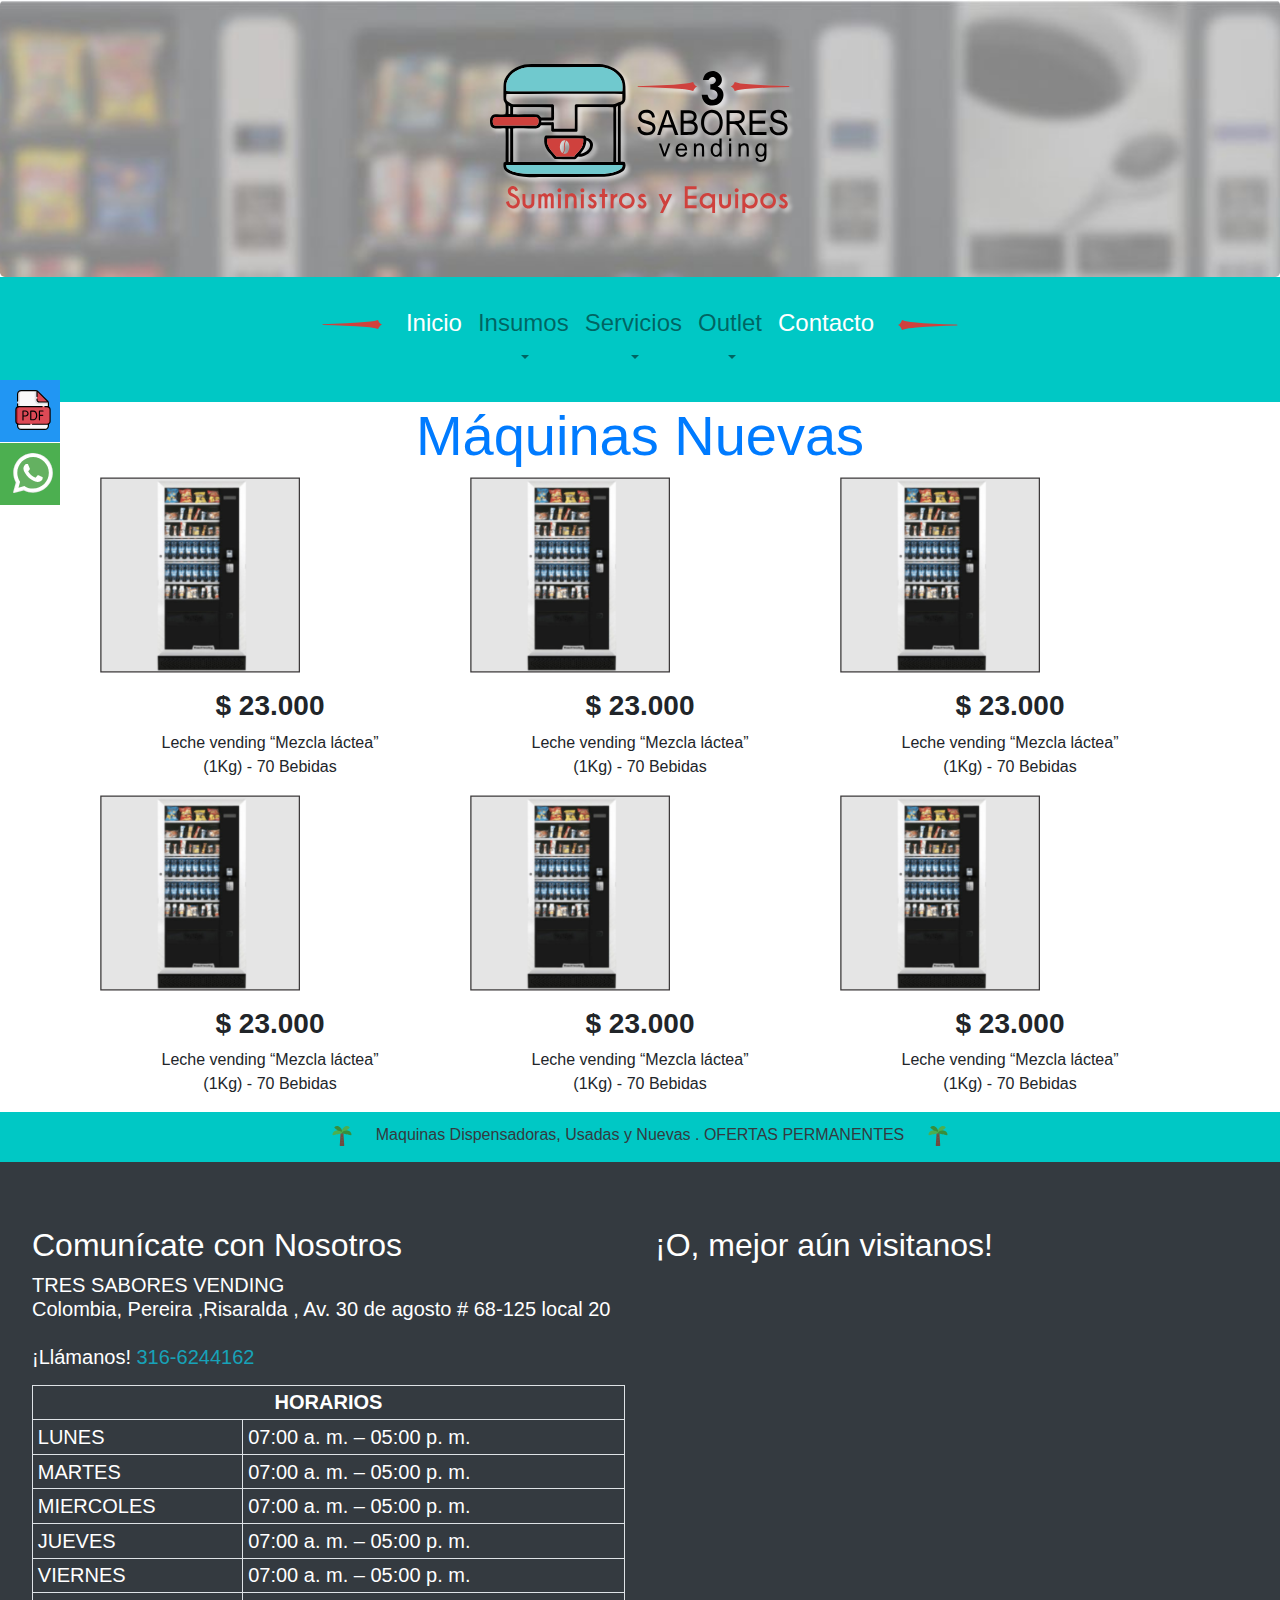
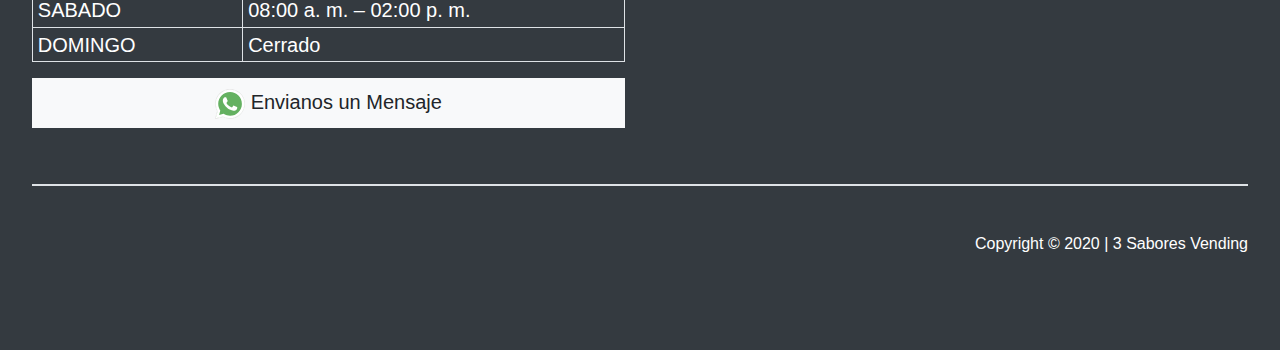
<file: maquinasnuevas.html>
<!DOCTYPE html>
<html lang="es">
<head>
  <title>3 Sabores</title>
  <meta charset="utf-8">
  <meta name="viewport" content="width=device-width, initial-scale=1">
  <link rel="stylesheet" href="https://maxcdn.bootstrapcdn.com/bootstrap/4.5.0/css/bootstrap.min.css">
  <link rel="stylesheet" href="css/estilos.css">
  <script src="https://ajax.googleapis.com/ajax/libs/jquery/3.5.1/jquery.min.js"></script>
  <script src="https://cdnjs.cloudflare.com/ajax/libs/popper.js/1.16.0/umd/popper.min.js"></script>
  <script src="https://maxcdn.bootstrapcdn.com/bootstrap/4.5.0/js/bootstrap.min.js"></script>
</head>
<body>

<div class="jumbotron text-center" style="margin-bottom:0; background: url(img/head.jpg) no-repeat center center fixed; background-size: cover;">
  <img src="img/logo.svg" style="max-width: 300px; -webkit-filter: drop-shadow( 3px 3px 2px rgba(255, 255, 255, .7)); filter: drop-shadow( 3px 3px 2px rgba(255, 255, 255, .7));"> 
</div>

<nav class="navbar navbar-expand-sm navbar-light" data-toggle="affix" style="background-color: #00C8C5;">
    <div class="mx-auto d-sm-flex d-block flex-sm-nowrap pt-3 pb-3">
        <button class="navbar-toggler btn border-0" type="button" data-toggle="collapse" data-target="#navbarsExample11" aria-expanded="false" aria-label="Toggle navigation">
            <img src="img/menu.svg" width="40">
        </button>
        <div class="collapse navbar-collapse text-center" id="navbarsExample11">
            <ul class="navbar-nav">
                <li class="nav-item">
                  <img class="mr-3" style="margin-top: 19px" src="img/izq.svg" width="60">
                </li>
                <li class="nav-item">
                    <a class="nav-link text-white" href="index.html"><h4>Inicio</h4></a>
                </li>
                <li class="nav-item dropdown">
                  <a class="nav-link dropdown-toggle" href="#" id="navbarDropdown" role="button" data-toggle="dropdown" aria-haspopup="true" aria-expanded="false">
                    <h4>Insumos</h4>
                  </a>
                  <div class="dropdown-menu" aria-labelledby="navbarDropdown">
                    <a class="dropdown-item" href="lineavending.html"><h5>Linea Vending</h5></a>
                    <a class="dropdown-item" href="lineasaludable.html"><h5>Linea Saludable</h5></a>
                  </div>
                </li>

                <li class="nav-item dropdown">
                  <a class="nav-link dropdown-toggle" href="#" id="navbarDropdown" role="button" data-toggle="dropdown" aria-haspopup="true" aria-expanded="false">
                    <h4>Servicios</h4>
                  </a>
                  <div class="dropdown-menu" aria-labelledby="navbarDropdown">
                    <a class="dropdown-item" href="index.html#Servicios"><h5>Servicio Técnico</h5></a>
                    <a class="dropdown-item" href="index.html#Servicios"><h5>Cafè para Oficinas</h5></a>
                  </div>
                </li>

                <li class="nav-item dropdown">
                  <a class="nav-link dropdown-toggle" href="#" id="navbarDropdown" role="button" data-toggle="dropdown" aria-haspopup="true" aria-expanded="false">
                    <h4>Outlet</h4>
                  </a>
                  <div class="dropdown-menu" aria-labelledby="navbarDropdown">
                    <a class="dropdown-item" href="maquinasnuevas.html"><h5>Máquinas Nuevas</h5></a>
                    <a class="dropdown-item" href="maquinasusadas.html"><h5>Máquinas Usadas</h5></a>
                  </div>
                </li>

                <li class="nav-item">
                    <a class="nav-link text-white" href="#Contacto"><h4>Contacto</h4></a>
                </li>
                
                <li class="nav-item">
                  <img class="ml-3" style="margin-top: 19px" src="img/der.svg" width="60">
                </li>
            </ul>
        </div>
    </div>
</nav>

<section class="container">
  <div class="row">
    <div class="col-md-12">
      <h1 class="display-4 text-primary text-center">Máquinas Nuevas</h1>
      <div class="row">
        <div class="col-lg-12">
          <div class="container-fluid">
            <div class="row">
              <div class="col-lg-4">
                <div class="feature-item">
                  <img src="img/maquina.png" class="img-fluid text-center" width="200">
                  <h3 class="text-black mt-3 text-center"><b>$ 23.000</b></h3>
                  <p class="text-black text-center">Leche vending “Mezcla láctea”<br>
                  (1Kg) - 70 Bebidas</p>
                </div>
              </div>
              <div class="col-lg-4">
                <div class="feature-item">
                  <img src="img/maquina.png" class="img-fluid text-center" width="200">
                  <h3 class="text-black mt-3 text-center"><b>$ 23.000</b></h3>
                  <p class="text-black text-center">Leche vending “Mezcla láctea”<br>
                  (1Kg) - 70 Bebidas</p>
                </div>
              </div>
              <div class="col-lg-4">
                <div class="feature-item">
                  <img src="img/maquina.png" class="img-fluid text-center" width="200">
                  <h3 class="text-black mt-3 text-center"><b>$ 23.000</b></h3>
                  <p class="text-black text-center">Leche vending “Mezcla láctea”<br>
                  (1Kg) - 70 Bebidas</p>
                </div>
              </div>
        </div>
      </div>

      <div class="row">
        <div class="col-lg-12">
          <div class="container-fluid">
            <div class="row">
              <div class="col-lg-4">
                <div class="feature-item">
                  <img src="img/maquina.png" class="img-fluid text-center" width="200">
                  <h3 class="text-black mt-3 text-center"><b>$ 23.000</b></h3>
                  <p class="text-black text-center">Leche vending “Mezcla láctea”<br>
                  (1Kg) - 70 Bebidas</p>
                </div>
              </div>
              <div class="col-lg-4">
                <div class="feature-item">
                  <img src="img/maquina.png" class="img-fluid text-center" width="200">
                  <h3 class="text-black mt-3 text-center"><b>$ 23.000</b></h3>
                  <p class="text-black text-center">Leche vending “Mezcla láctea”<br>
                  (1Kg) - 70 Bebidas</p>
                </div>
              </div>
              <div class="col-lg-4">
                <div class="feature-item">
                  <img src="img/maquina.png" class="img-fluid text-center" width="200">
                  <h3 class="text-black mt-3 text-center"><b>$ 23.000</b></h3>
                  <p class="text-black text-center">Leche vending “Mezcla láctea”<br>
                  (1Kg) - 70 Bebidas</p>
                </div>
              </div>
        </div>
      </div>

    </div>
  </div>
</section>

<section class="separador container-fluid">
  <div class="row">
    <div class="col-md-12 text-center">
      <p class="text-dark" style="margin-top: 11px"><img src="img/palma.svg" width="20"><b class="ml-4 mr-4" style="font-weight: 100">Maquinas Dispensadoras, Usadas y Nuevas . OFERTAS PERMANENTES</b><img src="img/palma.svg" width="20"></p>
    </div>
  </div>
</section>

<section id="Contacto">
<div class="jumbotron text-center bg-dark rounded-0 text-white" style="margin-bottom:0">
  <div class="row">
    <div class="col-md-6 text-left">
      <h2>Comunícate con Nosotros</h2>
      <h5 style="font-weight: 100;">
        TRES SABORES VENDING <br>
        Colombia, Pereira ,Risaralda , Av. 30 de agosto # 68-125 local 20 <br><br>
        <b>¡Llámanos!</b> <b class="text-info">316-6244162</b> <br>
        <table class="table table-bordered table-sm text-white mt-3">
          <tr>
            <th colspan="2" class="text-center">HORARIOS</th>
          </tr>
          <tr>
            <td>LUNES</td>
            <td>07:00 a. m. – 05:00 p. m.</td>
          </tr>
          <tr>
            <td>MARTES</td>
            <td>07:00 a. m. – 05:00 p. m.</td>
          </tr>
          <tr>
            <td>MIERCOLES</td>
            <td>07:00 a. m. – 05:00 p. m.</td>
          </tr>
          <tr>
            <td>JUEVES</td>
            <td>07:00 a. m. – 05:00 p. m.</td>
          </tr>
          <tr>
            <td>VIERNES</td>
            <td>07:00 a. m. – 05:00 p. m.</td>
          </tr>
          <tr>
            <td>SABADO</td>
            <td>08:00 a. m. – 02:00 p. m.</td>
          </tr>
          <tr>
            <td>DOMINGO</td>
            <td>Cerrado</td>
          </tr>
        </table>
        <a href="https://wa.me/573166244162" target="_blank" class="btn btn-light btn-lg btn-block rounded-0"><img src="img/wha2.svg" width="30"> Envianos un Mensaje</a>
      </h5>       
    </div>
    <div class="col-md-6 text-left">
      <h2>¡O, mejor aún visitanos!</h2>
      <iframe src="https://www.google.com/maps/embed?pb=!1m18!1m12!1m3!1d993.9399314402073!2d-75.73850321182144!3d4.811268899780568!2m3!1f0!2f0!3f0!3m2!1i1024!2i768!4f13.1!3m3!1m2!1s0x8e387df712e00617%3A0x87fc8bb8422b69d0!2s3%20Sabores%20Vending!5e0!3m2!1ses!2sco!4v1594393507511!5m2!1ses!2sco" width="100%" height="450" frameborder="0" style="border:0;" allowfullscreen="" aria-hidden="false" tabindex="0"></iframe>
    </div>
  </div>
  <hr class="border mt-5">
  <div class="row">
    <div class="col-md-12">
      <p class="text-right text-white" style="margin-top: 30px; margin-bottom: 30px">Copyright © 2020 | 3 Sabores Vending </p>
    </div>
  </div>
</div>

<div id="flotante">
  <a href="Catalogo 3 Sabores.pdf" id="catalogo" class="text-right">
    <div class="row">
      <div class="col-7" style="font-size: 14px">Catálogo<br>2020</div>
      <div class="col-5"><img src="img/pdf.svg" width="40"></div>
    </div>
  </a>
  <a href="https://api.whatsapp.com/send?phone=573154211499&text=Buen%20dia,%20Necesito%20Asesoria" id="contacto" class="text-right" target="blank">
    <div class="row">
      <div class="col-7" style="font-size: 14px">Contactar<br>Asesor</div>
      <div class="col-5"><img src="img/wha2.svg" width="40"></div>
    </div>
  </a>
</div>
</section>

</body>
</html>
</file>
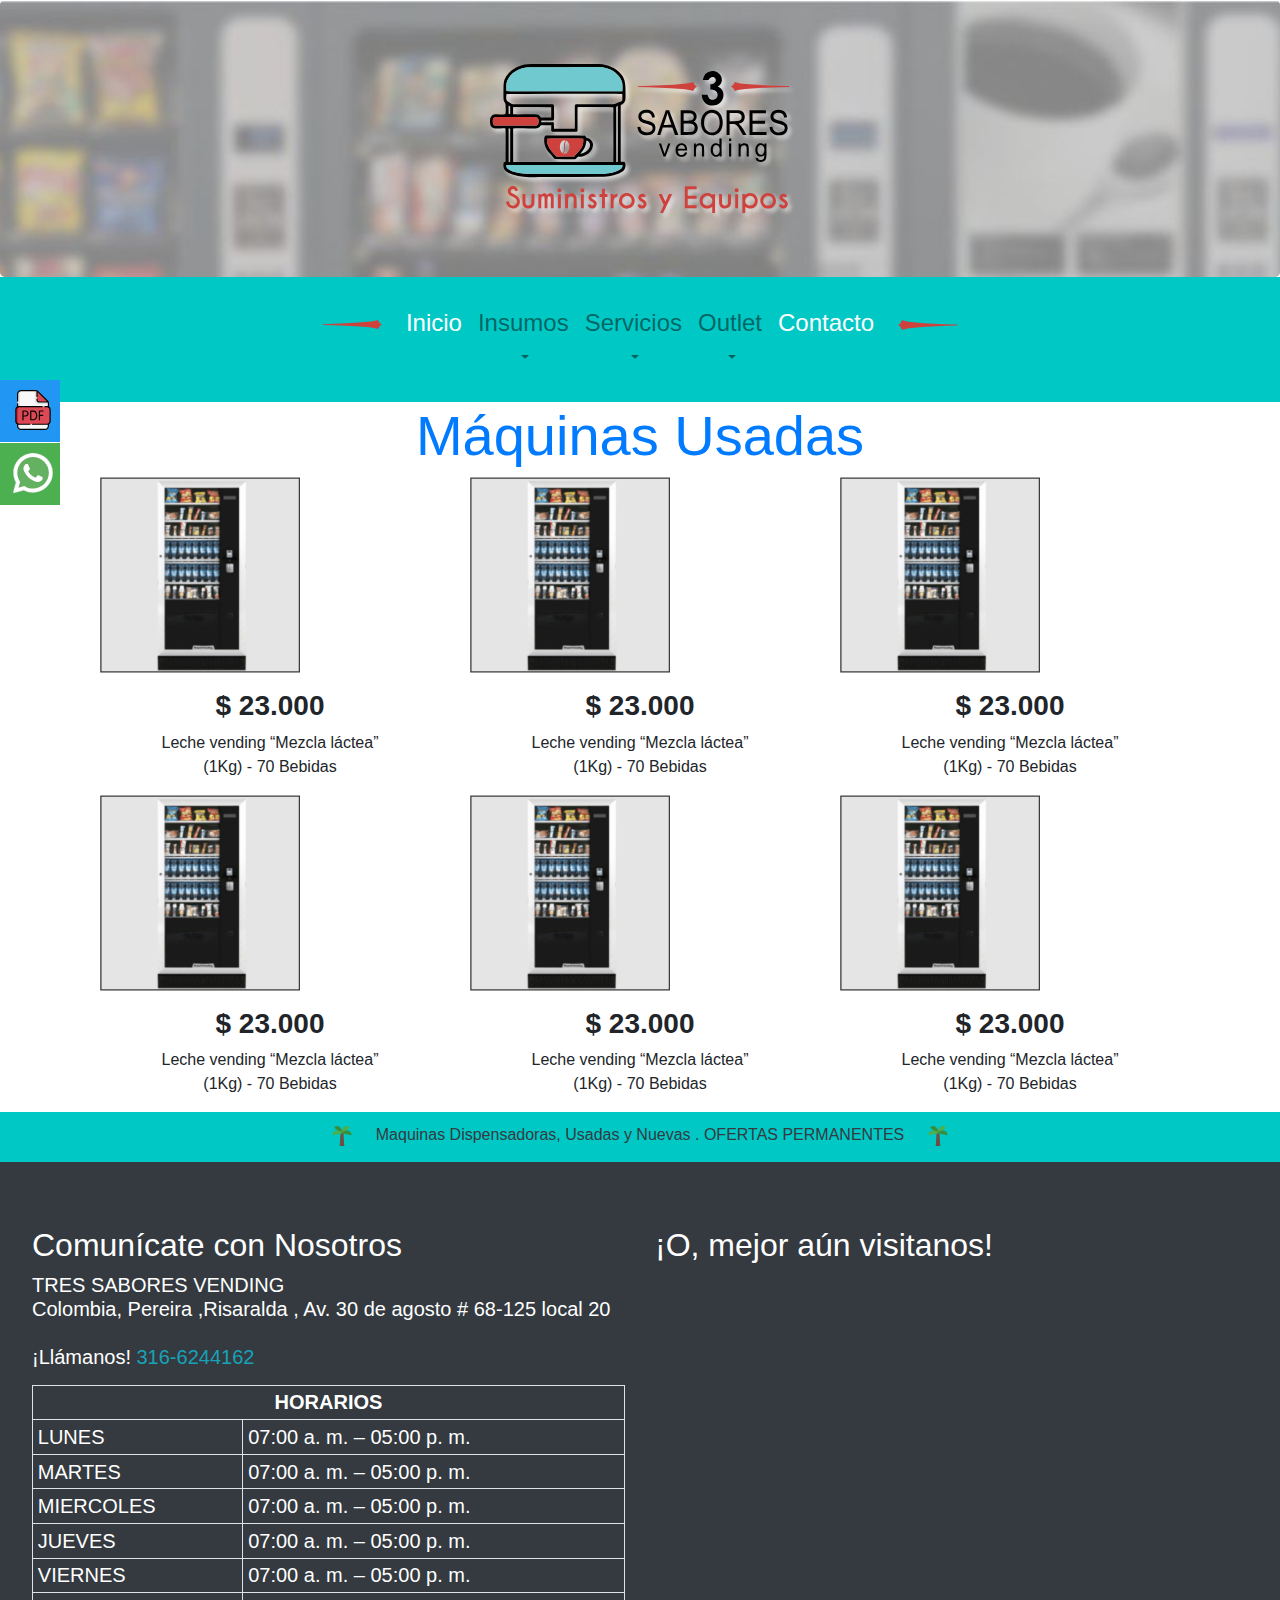
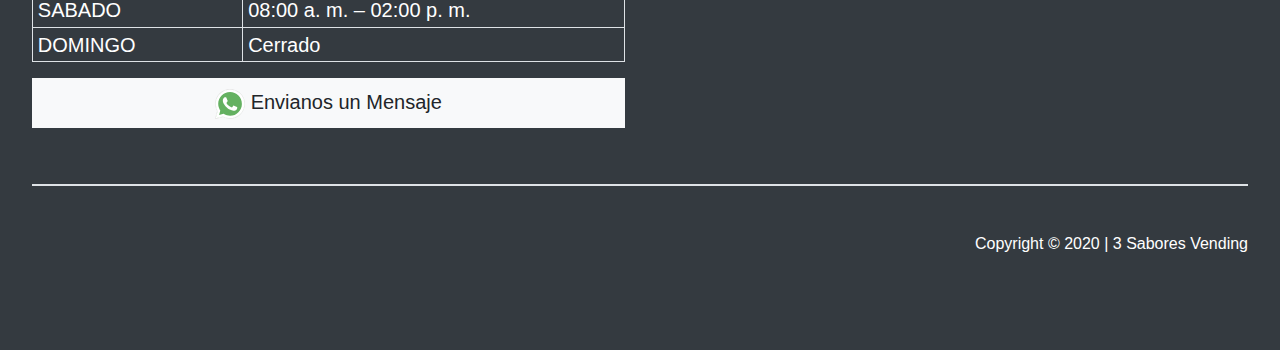
<file: maquinasusadas.html>
<!DOCTYPE html>
<html lang="es">
<head>
  <title>3 Sabores</title>
  <meta charset="utf-8">
  <meta name="viewport" content="width=device-width, initial-scale=1">
  <link rel="stylesheet" href="https://maxcdn.bootstrapcdn.com/bootstrap/4.5.0/css/bootstrap.min.css">
  <link rel="stylesheet" href="css/estilos.css">
  <script src="https://ajax.googleapis.com/ajax/libs/jquery/3.5.1/jquery.min.js"></script>
  <script src="https://cdnjs.cloudflare.com/ajax/libs/popper.js/1.16.0/umd/popper.min.js"></script>
  <script src="https://maxcdn.bootstrapcdn.com/bootstrap/4.5.0/js/bootstrap.min.js"></script>
</head>
<body>

<div class="jumbotron text-center" style="margin-bottom:0; background: url(img/head.jpg) no-repeat center center fixed; background-size: cover;">
  <img src="img/logo.svg" style="max-width: 300px; -webkit-filter: drop-shadow( 3px 3px 2px rgba(255, 255, 255, .7)); filter: drop-shadow( 3px 3px 2px rgba(255, 255, 255, .7));"> 
</div>

<nav class="navbar navbar-expand-sm navbar-light" data-toggle="affix" style="background-color: #00C8C5;">
    <div class="mx-auto d-sm-flex d-block flex-sm-nowrap pt-3 pb-3">
        <button class="navbar-toggler btn border-0" type="button" data-toggle="collapse" data-target="#navbarsExample11" aria-expanded="false" aria-label="Toggle navigation">
            <img src="img/menu.svg" width="40">
        </button>
        <div class="collapse navbar-collapse text-center" id="navbarsExample11">
            <ul class="navbar-nav">
                <li class="nav-item">
                  <img class="mr-3" style="margin-top: 19px" src="img/izq.svg" width="60">
                </li>
                <li class="nav-item">
                    <a class="nav-link text-white" href="index.html"><h4>Inicio</h4></a>
                </li>
                <li class="nav-item dropdown">
                  <a class="nav-link dropdown-toggle" href="#" id="navbarDropdown" role="button" data-toggle="dropdown" aria-haspopup="true" aria-expanded="false">
                    <h4>Insumos</h4>
                  </a>
                  <div class="dropdown-menu" aria-labelledby="navbarDropdown">
                    <a class="dropdown-item" href="lineavending.html"><h5>Linea Vending</h5></a>
                    <a class="dropdown-item" href="lineasaludable.html"><h5>Linea Saludable</h5></a>
                  </div>
                </li>

                <li class="nav-item dropdown">
                  <a class="nav-link dropdown-toggle" href="#" id="navbarDropdown" role="button" data-toggle="dropdown" aria-haspopup="true" aria-expanded="false">
                    <h4>Servicios</h4>
                  </a>
                  <div class="dropdown-menu" aria-labelledby="navbarDropdown">
                    <a class="dropdown-item" href="index.html#Servicios"><h5>Servicio Técnico</h5></a>
                    <a class="dropdown-item" href="index.html#Servicios"><h5>Cafè para Oficinas</h5></a>
                  </div>
                </li>

                <li class="nav-item dropdown">
                  <a class="nav-link dropdown-toggle" href="#" id="navbarDropdown" role="button" data-toggle="dropdown" aria-haspopup="true" aria-expanded="false">
                    <h4>Outlet</h4>
                  </a>
                  <div class="dropdown-menu" aria-labelledby="navbarDropdown">
                    <a class="dropdown-item" href="maquinasnuevas.html"><h5>Máquinas Nuevas</h5></a>
                    <a class="dropdown-item" href="maquinasusadas.html"><h5>Máquinas Usadas</h5></a>
                  </div>
                </li>

                <li class="nav-item">
                    <a class="nav-link text-white" href="#Contacto"><h4>Contacto</h4></a>
                </li>
                
                <li class="nav-item">
                  <img class="ml-3" style="margin-top: 19px" src="img/der.svg" width="60">
                </li>
            </ul>
        </div>
    </div>
</nav>

<section class="container">
  <div class="row">
    <div class="col-md-12">
      <h1 class="display-4 text-primary text-center">Máquinas Usadas</h1>
      <div class="row">
        <div class="col-lg-12">
          <div class="container-fluid">
            <div class="row">
              <div class="col-lg-4">
                <div class="feature-item">
                  <img src="img/maquina.png" class="img-fluid text-center" width="200">
                  <h3 class="text-black mt-3 text-center"><b>$ 23.000</b></h3>
                  <p class="text-black text-center">Leche vending “Mezcla láctea”<br>
                  (1Kg) - 70 Bebidas</p>
                </div>
              </div>
              <div class="col-lg-4">
                <div class="feature-item">
                  <img src="img/maquina.png" class="img-fluid text-center" width="200">
                  <h3 class="text-black mt-3 text-center"><b>$ 23.000</b></h3>
                  <p class="text-black text-center">Leche vending “Mezcla láctea”<br>
                  (1Kg) - 70 Bebidas</p>
                </div>
              </div>
              <div class="col-lg-4">
                <div class="feature-item">
                  <img src="img/maquina.png" class="img-fluid text-center" width="200">
                  <h3 class="text-black mt-3 text-center"><b>$ 23.000</b></h3>
                  <p class="text-black text-center">Leche vending “Mezcla láctea”<br>
                  (1Kg) - 70 Bebidas</p>
                </div>
              </div>
        </div>
      </div>

      <div class="row">
        <div class="col-lg-12">
          <div class="container-fluid">
            <div class="row">
              <div class="col-lg-4">
                <div class="feature-item">
                  <img src="img/maquina.png" class="img-fluid text-center" width="200">
                  <h3 class="text-black mt-3 text-center"><b>$ 23.000</b></h3>
                  <p class="text-black text-center">Leche vending “Mezcla láctea”<br>
                  (1Kg) - 70 Bebidas</p>
                </div>
              </div>
              <div class="col-lg-4">
                <div class="feature-item">
                  <img src="img/maquina.png" class="img-fluid text-center" width="200">
                  <h3 class="text-black mt-3 text-center"><b>$ 23.000</b></h3>
                  <p class="text-black text-center">Leche vending “Mezcla láctea”<br>
                  (1Kg) - 70 Bebidas</p>
                </div>
              </div>
              <div class="col-lg-4">
                <div class="feature-item">
                  <img src="img/maquina.png" class="img-fluid text-center" width="200">
                  <h3 class="text-black mt-3 text-center"><b>$ 23.000</b></h3>
                  <p class="text-black text-center">Leche vending “Mezcla láctea”<br>
                  (1Kg) - 70 Bebidas</p>
                </div>
              </div>
        </div>
      </div>

    </div>
  </div>
</section>

<section class="separador container-fluid">
  <div class="row">
    <div class="col-md-12 text-center">
      <p class="text-dark" style="margin-top: 11px"><img src="img/palma.svg" width="20"><b class="ml-4 mr-4" style="font-weight: 100">Maquinas Dispensadoras, Usadas y Nuevas . OFERTAS PERMANENTES</b><img src="img/palma.svg" width="20"></p>
    </div>
  </div>
</section>

<section id="Contacto">
<div class="jumbotron text-center bg-dark rounded-0 text-white" style="margin-bottom:0">
  <div class="row">
    <div class="col-md-6 text-left">
      <h2>Comunícate con Nosotros</h2>
      <h5 style="font-weight: 100;">
        TRES SABORES VENDING <br>
        Colombia, Pereira ,Risaralda , Av. 30 de agosto # 68-125 local 20 <br><br>
        <b>¡Llámanos!</b> <b class="text-info">316-6244162</b> <br>
        <table class="table table-bordered table-sm text-white mt-3">
          <tr>
            <th colspan="2" class="text-center">HORARIOS</th>
          </tr>
          <tr>
            <td>LUNES</td>
            <td>07:00 a. m. – 05:00 p. m.</td>
          </tr>
          <tr>
            <td>MARTES</td>
            <td>07:00 a. m. – 05:00 p. m.</td>
          </tr>
          <tr>
            <td>MIERCOLES</td>
            <td>07:00 a. m. – 05:00 p. m.</td>
          </tr>
          <tr>
            <td>JUEVES</td>
            <td>07:00 a. m. – 05:00 p. m.</td>
          </tr>
          <tr>
            <td>VIERNES</td>
            <td>07:00 a. m. – 05:00 p. m.</td>
          </tr>
          <tr>
            <td>SABADO</td>
            <td>08:00 a. m. – 02:00 p. m.</td>
          </tr>
          <tr>
            <td>DOMINGO</td>
            <td>Cerrado</td>
          </tr>
        </table>
        <a href="https://wa.me/573166244162" target="_blank" class="btn btn-light btn-lg btn-block rounded-0"><img src="img/wha2.svg" width="30"> Envianos un Mensaje</a>
      </h5>       
    </div>
    <div class="col-md-6 text-left">
      <h2>¡O, mejor aún visitanos!</h2>
      <iframe src="https://www.google.com/maps/embed?pb=!1m18!1m12!1m3!1d993.9399314402073!2d-75.73850321182144!3d4.811268899780568!2m3!1f0!2f0!3f0!3m2!1i1024!2i768!4f13.1!3m3!1m2!1s0x8e387df712e00617%3A0x87fc8bb8422b69d0!2s3%20Sabores%20Vending!5e0!3m2!1ses!2sco!4v1594393507511!5m2!1ses!2sco" width="100%" height="450" frameborder="0" style="border:0;" allowfullscreen="" aria-hidden="false" tabindex="0"></iframe>
    </div>
  </div>
  <hr class="border mt-5">
  <div class="row">
    <div class="col-md-12">
      <p class="text-right text-white" style="margin-top: 30px; margin-bottom: 30px">Copyright © 2020 | 3 Sabores Vending </p>
    </div>
  </div>
</div>

<div id="flotante">
  <a href="Catalogo 3 Sabores.pdf" id="catalogo" class="text-right">
    <div class="row">
      <div class="col-7" style="font-size: 14px">Catálogo<br>2020</div>
      <div class="col-5"><img src="img/pdf.svg" width="40"></div>
    </div>
  </a>
  <a href="https://api.whatsapp.com/send?phone=573154211499&text=Buen%20dia,%20Necesito%20Asesoria" id="contacto" class="text-right" target="blank">
    <div class="row">
      <div class="col-7" style="font-size: 14px">Contactar<br>Asesor</div>
      <div class="col-5"><img src="img/wha2.svg" width="40"></div>
    </div>
  </a>
</div>
</section>

</body>
</html>
</file>
<file: css/estilos.css>
.separador{
	background-color: #00C8C5;
	height: 50px;
}

.slideshow-container {
  position: relative;
  width: 100%;
}

.mySlides {
  display: none;
  padding: 80px;
  text-align: center;
}

.prev, .next {
  cursor: pointer;
  position: absolute;
  top: 50%;
  width: auto;
  margin-top: -80px;
  padding: 16px;
  color: #888;
  font-weight: bold;
  font-size: 60px;
  border-radius: 0 3px 3px 0;
  user-select: none;
}

.next {
  position: absolute;
  right: 0;
  border-radius: 3px 0 0 3px;
}

.prev:hover, .next:hover {
  background-color: rgba(0,0,0,0.05);
  color: white;
}

.dot-container {
	width: 100%;
  text-align: center;
  padding: 20px;
}

.dot {
  cursor: pointer;
  height: 15px;
  width: 15px;
  margin: 0 2px;
  background-color: #bbb;
  border-radius: 50%;
  display: inline-block;
  transition: background-color 0.6s ease;
}

.active, .dot:hover {
  background-color: #717171;
}

q {
	font-style: italic;
}

.author {
	color: cornflowerblue;
}

#flotante a {
  position: fixed;
  left: -90px;
  transition: 0.3s;
  padding: 10px;
  width: 150px;
  text-decoration: none;
  color: white;
  margin-top: 40vh;
  z-index: 5000;
}

#flotante a:hover {
  left: 0;
}

#catalogo {
  top: 20px;
  background-color: #2196F3;
}

#contacto {
  top: 83px;
  background-color: #4CAF50;
}

@media screen and (min-width: 1px) and (max-width: 575px) {
	.tica{
	text-shadow: 1px 1px 5px black; 
	font-size: 24px; 
	font-weight: 900;
	}

	.txslide{
		font-size: 18px;
		display: none;
	}
	.btn-sli{
		width: 100px;
	}
}

@media screen and (min-width: 576px) and (max-width: 768px) {
	.tica{
	text-shadow: 1px 1px 5px black; 
	font-size: 24px; 
	font-weight: 900;
	}

	.txslide{
		font-size: 16px;
	}
	.btn-sli{
		width: 130px;
	}	
}

@media screen and (min-width: 769px) and (max-width: 991px) {
	.tica{
	text-shadow: 1px 1px 5px black; 
	font-size: 26px; 
	font-weight: 900;
	}

	.txslide{
		font-size: 18px;
	}
	.btn-sli{
		width: 150px;
	}	
}

@media screen and (min-width: 992px) and (max-width: 1199px) {
	.tica{
	text-shadow: 1px 1px 5px black; 
	font-size: 26px; 
	font-weight: 900;
	}

	.txslide{
		font-size: 18px;
	}
	.btn-sli{
		width: 150px;
	}	
}

@media (min-width: 1200px) {
	.tica{
	text-shadow: 1px 1px 5px black; 
	font-size: 50px; 
	font-weight: 900;
	}

	.txslide{
		font-size: 22px;
	}
	.btn-sli{
		width: 200px;
	}	
}
</file>
